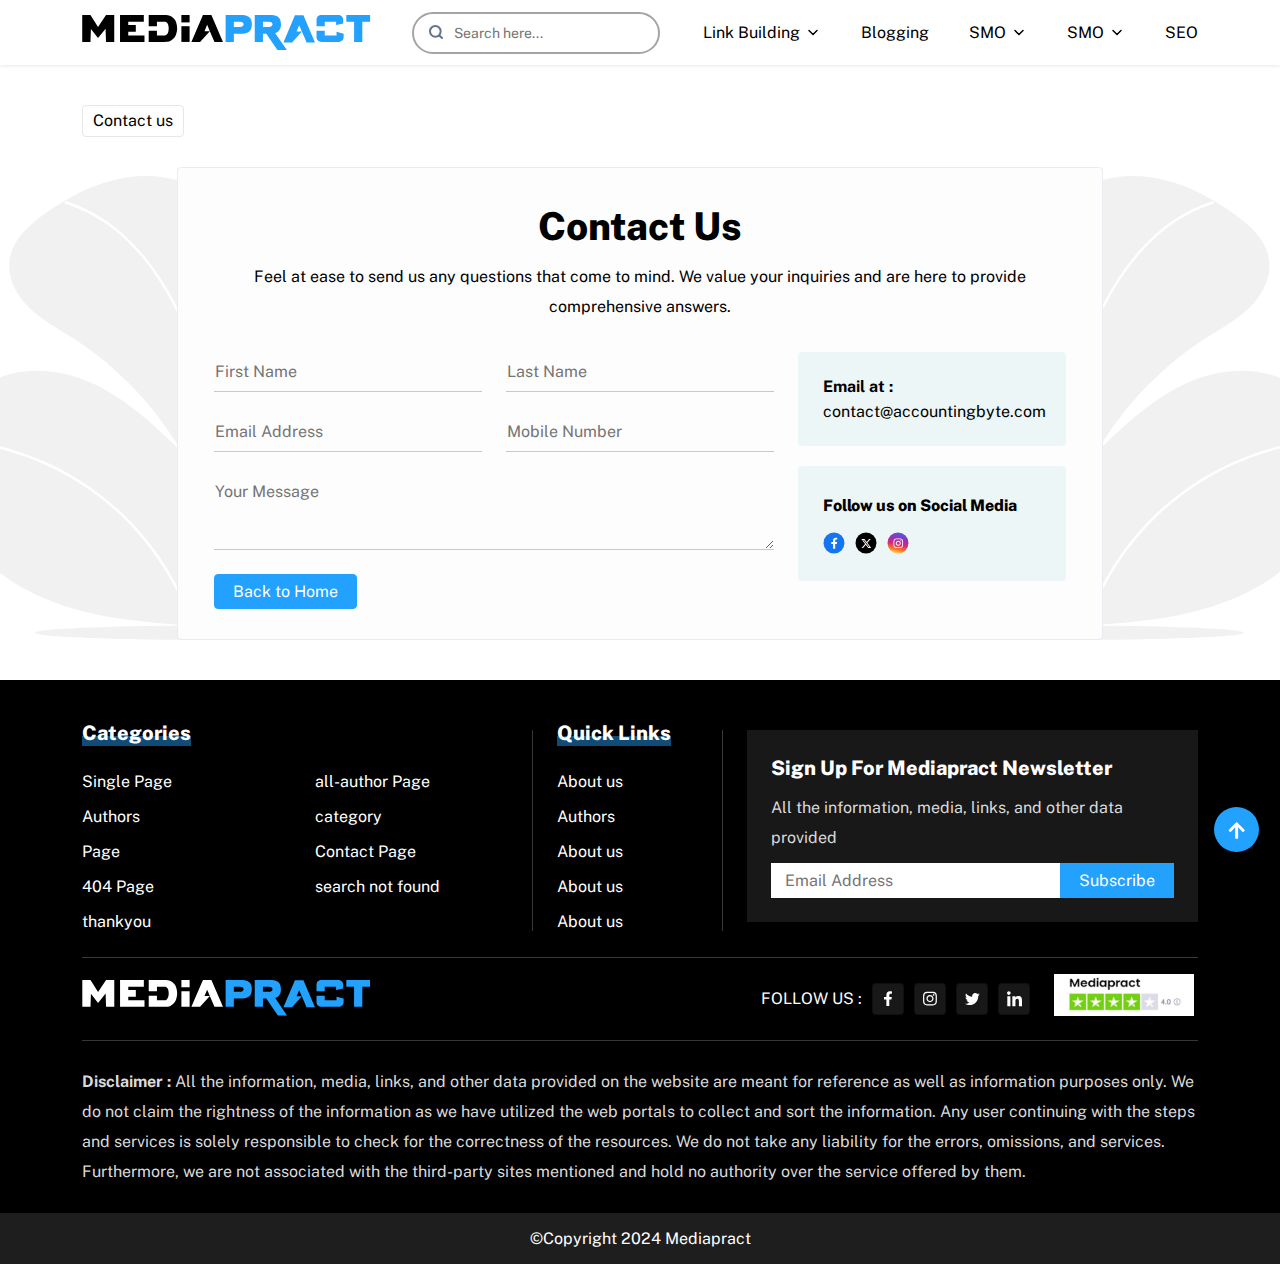
<file: contact.html>
<!DOCTYPE html>
<html lang="en">
    <head>
        <meta charset="UTF-8" />
        <meta name="viewport" content="width=device-width, initial-scale=1.0" />
        <title>Home Page</title>

        <!-- preload fonts -->
        <link rel="preload" href="assets/fonts/public-sans-v15-latin-regular.woff2" as="font" type="font/otf" crossorigin />
        <link rel="preload" href="assets/fonts/public-sans-v15-latin-600.woff2" as="font" type="font/otf" crossorigin />
        <link rel="preload" href="assets/fonts/public-sans-v15-latin-700.woff2" as="font" type="font/otf" crossorigin />
        <link rel="preload" href="assets/fonts/public-sans-v15-latin-800.woff2" as="font" type="font/otf" crossorigin />

        <link rel="stylesheet" href="./assets/css/layout.css" />
        <link rel="stylesheet" href="./assets/css/style.css" />

        <style>
            @font-face {
                font-display: swap;
                font-family: "Public Sans";
                font-style: normal;
                font-weight: 400;
                src: url("assets/fonts/public-sans-v15-latin-regular.woff2") format("woff2");
            }

            /* public-sans-600 - latin */
            @font-face {
                font-display: swap;
                font-family: "Public Sans";
                font-style: normal;
                font-weight: 600;
                src: url("assets/fonts/public-sans-v15-latin-600.woff2") format("woff2");
            }

            /* public-sans-700 - latin */
            @font-face {
                font-display: swap;
                font-family: "Public Sans";
                font-style: normal;
                font-weight: 700;
                src: url("assets/fonts/public-sans-v15-latin-700.woff2") format("woff2");
            }

            /* public-sans-800 - latin */
            @font-face {
                font-display: swap;
                font-family: "Public Sans";
                font-style: normal;
                font-weight: 800;
                src: url("assets/fonts/public-sans-v15-latin-800.woff2") format("woff2");
            }
        </style>
    </head>

    <body>
        <!-- header start -->
        <header>
            <div class="container">
                <a href="index.html" id="dp-logo">
                    <img class="img-fluid" src="assets/img/medipract-logo.svg" alt="" />
                </a>

                <form action="#" class="search-form">
                    <button type="submit" class="search-btn">
                        <svg xmlns="http://www.w3.org/2000/svg" width="16" height="16" viewBox="0 0 16 16" fill="none">
                            <path d="M7.333 12.667A5.333 5.333 0 1 0 7.333 2a5.333 5.333 0 0 0 0 10.667ZM14 14l-2.9-2.9" stroke-width="2" stroke-linecap="round" stroke-linejoin="round"></path>
                        </svg>
                    </button>
                    <input type="search" placeholder="Search here..." required="" />
                </form>
                <nav>
                    <ul>
                        <li class="mega-menu-dropdown dropdown">
                            <a href="contact.html" class="active"> Link Building </a>
                            <div class="mega-dropdown">
                                <div class="row">
                                    <div class="col-lg-6">
                                        <div class="h6">PR</div>
                                        <div class="mega-menu">
                                            <a href="#" class="fs-6">News</a>
                                            <a href="#" class="fs-6">Social Media</a>
                                            <a href="#" class="fs-6">Internet</a>
                                            <a href="#" class="fs-6">Gadgets</a>
                                            <a href="#" class="fs-6">Tech</a>
                                            <a href="#" class="fs-6">Gaming</a>
                                            <a href="#" class="fs-6">Gadgets</a>
                                            <a href="#" class="fs-6">Tech</a>
                                            <a href="#" class="fs-6">Gaming</a>
                                            <a href="#" class="fs-6">Gadgets</a>
                                            <a href="#" class="fs-6">Tech</a>
                                            <a href="#" class="fs-6">Gaming</a>
                                        </div>
                                    </div>
                                    <div class="col-lg-3">
                                        <div class="h6">Campaign</div>
                                        <div class="list-group mega-menu">
                                            <a href="#" class="fs-6">News</a>
                                            <a href="#" class="fs-6">Social Media</a>
                                            <a href="#" class="fs-6">Internet</a>
                                            <a href="#" class="fs-6">Gadgets</a>
                                            <a href="#" class="fs-6">Tech</a>
                                            <a href="#" class="fs-6">Gaming</a>
                                        </div>
                                    </div>
                                    <div class="col-lg-3">
                                        <div class="h6">Other Services</div>
                                        <div class="list-group mega-menu">
                                            <a href="#" class="fs-6">News</a>
                                            <a href="#" class="fs-6">Social Media</a>
                                            <a href="#" class="fs-6">Internet</a>
                                            <a href="#" class="fs-6">Gadgets</a>
                                            <a href="#" class="fs-6">Tech</a>
                                            <a href="#" class="fs-6">Gaming</a>
                                        </div>
                                    </div>
                                </div>
                            </div>
                        </li>

                        <li>
                            <a href="#"> Blogging </a>
                        </li>
                        <li class="dropdown">
                            <a href="#"> SMO </a>
                            <ul>
                                <li>
                                    <a href="#">Top 10</a>
                                </li>
                                <li>
                                    <a href="#">HTML &amp; CSS</a>
                                </li>
                                <li>
                                    <a href="#">JavaScript</a>
                                </li>
                                <li>
                                    <a href="#">PHP &amp; MySQL</a>
                                </li>
                            </ul>
                        </li>
                        <li class="dropdown">
                            <a href="#"> SMO </a>
                            <ul>
                                <li>
                                    <a href="#">Top 10</a>
                                </li>
                                <li>
                                    <a href="#">HTML &amp; CSS</a>
                                </li>
                                <li>
                                    <a href="#">JavaScript</a>
                                </li>
                                <li>
                                    <a href="#">PHP &amp; MySQL</a>
                                </li>
                            </ul>
                        </li>
                        <li>
                            <a href="#"> SEO </a>
                        </li>
                        <div class="cancel-btn">
                            <svg fill="#000" xmlns="http://www.w3.org/2000/svg" height="20" width="20" viewBox="0 0 384 512">
                                <path
                                    d="M342.6 150.6c12.5-12.5 12.5-32.8 0-45.3s-32.8-12.5-45.3 0L192 210.7 86.6 105.4c-12.5-12.5-32.8-12.5-45.3 0s-12.5 32.8 0 45.3L146.7 256 41.4 361.4c-12.5 12.5-12.5 32.8 0 45.3s32.8 12.5 45.3 0L192 301.3 297.4 406.6c12.5 12.5 32.8 12.5 45.3 0s12.5-32.8 0-45.3L237.3 256 342.6 150.6z"
                                ></path>
                            </svg>
                        </div>
                    </ul>
                </nav>
                <div class="toggle-slide-btn">
                    <svg fill="#fff" width="20" height="20" viewBox="0 0 512 512" xmlns="http://www.w3.org/2000/svg">
                        <path
                            d="M0 96C0 78.3 14.3 64 32 64H416c17.7 0 32 14.3 32 32s-14.3 32-32 32H32C14.3 128 0 113.7 0 96zM64 256c0-17.7 14.3-32 32-32H480c17.7 0 32 14.3 32 32s-14.3 32-32 32H96c-17.7 0-32-14.3-32-32zM448 416c0 17.7-14.3 32-32 32H32c-17.7 0-32-14.3-32-32s14.3-32 32-32H416c17.7 0 32 14.3 32 32z"
                        ></path>
                    </svg>
                </div>
                <div class="mob-search-btn">
                    <svg xmlns="http://www.w3.org/2000/svg" width="16" height="16" viewBox="0 0 16 16" fill="none">
                        <path d="M7.333 12.667A5.333 5.333 0 1 0 7.333 2a5.333 5.333 0 0 0 0 10.667ZM14 14l-2.9-2.9" stroke-width="2" stroke-linecap="round" stroke-linejoin="round"></path>
                    </svg>
                </div>
            </div>
        </header>
        <!-- header start end -->
        <main class="all-page contact-us">
            <div class="container">
                <p id="breadcrumbs">
                    <span>
                        <span>
                            Contact us
                        </span>
                    </span>
                </p>

                <div class="row justify-content-center">
                    <div class="col-lg-10">
                        <div class="message-page">
                            <div class="message-content text-center">
                                <div class="h1">Contact us</div>
                                <p>Feel at ease to send us any questions that come to mind. We value your inquiries and are here to provide comprehensive answers.</p>
                            </div>
                            <div class="row row-gap">
                                <div class="col-lg-8">
                                    <form action="" class="contact-form">
                                        <div class="row">
                                            <div class="col-lg-6">
                                                <input type="text" placeholder="First Name" name="fname" required="" />
                                            </div>
                                            <div class="col-lg-6">
                                                <input type="text" placeholder="Last Name" name="lname" required="" />
                                            </div>
                                            <div class="col-lg-6">
                                                <input type="email" placeholder="Email Address" name="email" required="" />
                                            </div>
                                            <div class="col-lg-6">
                                                <input type="tel" placeholder="Mobile Number" name="mobile" required="" />
                                            </div>
                                            <div class="col-lg-12">
                                                <textarea type="text" name="message" id="" cols="10" rows="3" placeholder="Your Message"></textarea>
                                            </div>
                                            <div class="col-lg-12">
                                                <button type="submit" class="btn" name="send">
                                                    Back to Home
                                                </button>
                                            </div>
                                        </div>
                                    </form>
                                </div>
                                <div class="col-lg-4">
                                    <div class="contact-bg mb-20">
                                        <div class="contact-mail"><strong>Email at : </strong><a href="mailto:info.byteacc7832@gmail.com">contact@accountingbyte.com</a></div>
                                    </div>
                                    <div class="contact-bg">
                                        <div class="auth-social-follow">
                                            <p>Follow us on Social Media</p>
                                            <ul>
                                                <li>
                                                    <a href="https://www.facebook.com/accountingbyte/" target="_blank" rel="nofollow" aria-label="facebook">
                                                        <svg width="22" height="22" viewBox="0 0 16 16" fill="none" xmlns="http://www.w3.org/2000/svg">
                                                            <circle cx="8" cy="8" r="7.619" fill="#1375F0"></circle>
                                                            <path
                                                                d="m10.052 8.69.223-1.447h-1.39v-.94c0-.396.194-.782.817-.782h.631V4.288S9.76 4.19 9.212 4.19c-1.144 0-1.892.694-1.892 1.95v1.103H6.048V8.69H7.32v3.5h1.565v-3.5z"
                                                                fill="#fff"
                                                            ></path>
                                                        </svg>
                                                    </a>
                                                </li>
                                                <li>
                                                    <a href="https://twitter.com/accountingbyte1/" target="_blank" rel="nofollow" aria-label="twitter">
                                                        <svg width="22" height="22" viewBox="0 0 16 16" fill="none" xmlns="http://www.w3.org/2000/svg">
                                                            <circle cx="8" cy="8" r="7.619" fill="#000"></circle>
                                                            <path
                                                                d="M10.288 5.131h1.103L8.98 7.884l2.835 3.747H9.597l-1.74-2.272-1.987 2.272H4.766l2.576-2.945L4.625 5.13H6.9l1.57 2.077zM9.9 10.97h.611L6.567 5.757h-.656z"
                                                                fill="#fff"
                                                            ></path>
                                                        </svg>
                                                    </a>
                                                </li>
                                                <li>
                                                    <a href="https://www.instagram.com/accountingbyte/" target="_blank" rel="nofollow" aria-label="instagram">
                                                        <svg width="22" height="22" viewBox="0 0 16 16" fill="none" xmlns="http://www.w3.org/2000/svg">
                                                            <circle cx="8" cy="8" r="7.619" fill="url(#b)"></circle>
                                                            <path
                                                                d="M8.193 6.394c-.994 0-1.796.801-1.796 1.795S7.2 9.985 8.193 9.985s1.795-.802 1.795-1.796-.801-1.795-1.795-1.795m0 2.962A1.168 1.168 0 1 1 9.36 8.19a1.17 1.17 0 0 1-1.167 1.167M10.48 6.32a.418.418 0 1 1-.837 0 .419.419 0 0 1 .837 0m1.19.425c-.027-.56-.155-1.057-.566-1.467s-.906-.537-1.467-.565a42 42 0 0 0-2.89 0c-.559.026-1.056.154-1.467.564-.41.41-.537.906-.565 1.467-.033.578-.033 2.31 0 2.889.026.56.154 1.058.565 1.467s.907.538 1.467.566c.579.033 2.311.033 2.89 0 .56-.027 1.057-.155 1.467-.566s.537-.906.565-1.467c.033-.578.033-2.31 0-2.888m-.748 3.508a1.18 1.18 0 0 1-.665.666c-.461.183-1.555.14-2.064.14s-1.605.041-2.064-.14a1.18 1.18 0 0 1-.666-.666c-.183-.46-.14-1.554-.14-2.064s-.041-1.604.14-2.064a1.18 1.18 0 0 1 .666-.665c.46-.183 1.554-.141 2.064-.141s1.604-.04 2.064.14c.306.122.542.358.665.666.183.461.141 1.555.141 2.064s.042 1.605-.14 2.064"
                                                                fill="#fff"
                                                            ></path>
                                                            <defs>
                                                                <linearGradient id="b" x1="5.914" y1="15.619" x2="9.342" y2=".762" gradientUnits="userSpaceOnUse">
                                                                    <stop stop-color="#FEDA75"></stop>
                                                                    <stop offset=".193" stop-color="#FA7E1E"></stop>
                                                                    <stop offset=".453" stop-color="#D62976"></stop>
                                                                    <stop offset=".739" stop-color="#962FBF"></stop>
                                                                    <stop offset=".99" stop-color="#4F5BD5"></stop>
                                                                </linearGradient>
                                                            </defs>
                                                        </svg>
                                                    </a>
                                                </li>
                                            </ul>
                                        </div>
                                    </div>
                                </div>
                            </div>
                        </div>
                    </div>
                </div>
            </div>
        </main>

        <footer>
            <div class="container">
                <div class="row row-gap">
                    <div class="col-lg-5 col-md-8">
                        <div class="footer-category">
                            <div class="h5">Categories</div>
                            <ul class="grid-50-50">
                                <li><a href="single.html">Single Page</a></li>
                                <li><a href="all-author.html">all-author Page</a></li>
                                <li><a href="author.html">Authors</a></li>
                                <li><a href="category.html">category</a></li>
                                <li><a href="page.html">Page</a></li>
                                <li><a href="contact.html">Contact Page</a></li>
                                <li><a href="404.html">404 Page</a></li>
                                <li><a href="search-not-found.html">search not found</a></li>
                                <li><a href="thankyou.html">thankyou</a></li>
                            </ul>
                        </div>
                    </div>
                    <div class="col-lg-2 col-md-4">
                        <div class="footer-category">
                            <div class="h5">Quick Links</div>
                            <ul class="grid">
                                <li><a href="#">About us</a></li>
                                <li><a href="#">Authors</a></li>
                                <li><a href="#">About us</a></li>
                                <li><a href="#">About us</a></li>
                                <li><a href="#">About us</a></li>
                            </ul>
                        </div>
                    </div>
                    <div class="col-lg-5">
                        <div class="newsletter">
                            <div class="h5">Sign up for Mediapract Newsletter</div>
                            <p>All the information, media, links, and other data provided</p>
                            <form action="" class="footer-form">
                                <input type="email" name="" id="" placeholder="Email Address" />
                                <button type="submit" class="btn">Subscribe</button>
                            </form>
                        </div>
                    </div>
                </div>
                <div class="mid-footer">
                    <a href="index.html">
                        <img class="logo-second img-fluid" src="assets/img/mediapract-wht-logo.svg" alt="" />
                    </a>
                    <div class="mid-right">
                        <div class="site-social-links">
                            <span>FOLLOW US :</span>
                            <ul>
                                <li>
                                    <a href="#">
                                        <svg class="vector" width="16" height="16" viewBox="0 0 8 15" fill="none" xmlns="http://www.w3.org/2000/svg">
                                            <path
                                                d="M7.21448 8.02396L7.59933 5.5162H5.19306V3.88883C5.19306 3.20276 5.5292 2.534 6.60689 2.534H7.70082V0.398914C7.70082 0.398914 6.70811 0.229492 5.75897 0.229492C3.77733 0.229492 2.48205 1.4306 2.48205 3.60493V5.5162H0.279297V8.02396H2.48205V14.0863H5.19306V8.02396H7.21448Z"
                                                fill="#000"
                                            ></path>
                                        </svg>
                                    </a>
                                </li>
                                <li>
                                    <a href="#">
                                        <svg class="vector" width="16" height="16" viewBox="0 0 14 13" fill="none" xmlns="http://www.w3.org/2000/svg">
                                            <path
                                                d="M6.97237 3.04554C5.25109 3.04554 3.8627 4.43393 3.8627 6.15521C3.8627 7.87649 5.25109 9.26488 6.97237 9.26488C8.69365 9.26488 10.082 7.87649 10.082 6.15521C10.082 4.43393 8.69365 3.04554 6.97237 3.04554ZM6.97237 8.1769C5.86004 8.1769 4.95068 7.27025 4.95068 6.15521C4.95068 5.04017 5.85733 4.13352 6.97237 4.13352C8.08741 4.13352 8.99406 5.04017 8.99406 6.15521C8.99406 7.27025 8.08471 8.1769 6.97237 8.1769ZM10.9346 2.91834C10.9346 3.3216 10.6098 3.64366 10.2092 3.64366C9.80599 3.64366 9.48392 3.31889 9.48392 2.91834C9.48392 2.51779 9.80869 2.19303 10.2092 2.19303C10.6098 2.19303 10.9346 2.51779 10.9346 2.91834ZM12.9941 3.65449C12.9481 2.68289 12.7262 1.82225 12.0144 1.11317C11.3053 0.404087 10.4447 0.182162 9.4731 0.133446C8.47173 0.0766117 5.47031 0.0766117 4.46894 0.133446C3.50005 0.179455 2.63941 0.401381 1.92762 1.11046C1.21583 1.81954 0.996615 2.68018 0.947899 3.65178C0.891065 4.65315 0.891065 7.65456 0.947899 8.65593C0.993908 9.62754 1.21583 10.4882 1.92762 11.1973C2.63941 11.9063 3.49734 12.1283 4.46894 12.177C5.47031 12.2338 8.47173 12.2338 9.4731 12.177C10.4447 12.131 11.3053 11.909 12.0144 11.1973C12.7235 10.4882 12.9454 9.62754 12.9941 8.65593C13.051 7.65456 13.051 4.65586 12.9941 3.65449ZM11.7005 9.73038C11.4894 10.2608 11.0807 10.6695 10.5475 10.8833C9.74915 11.2 7.85466 11.1269 6.97237 11.1269C6.09008 11.1269 4.19289 11.1973 3.3972 10.8833C2.86675 10.6722 2.45808 10.2635 2.24427 9.73038C1.92762 8.93199 2.00069 7.0375 2.00069 6.15521C2.00069 5.27292 1.93033 3.37573 2.24427 2.58004C2.45537 2.04959 2.86404 1.64092 3.3972 1.42711C4.19559 1.11046 6.09008 1.18353 6.97237 1.18353C7.85466 1.18353 9.75186 1.11317 10.5475 1.42711C11.078 1.63821 11.4867 2.04688 11.7005 2.58004C12.0171 3.37843 11.9441 5.27292 11.9441 6.15521C11.9441 7.0375 12.0171 8.9347 11.7005 9.73038Z"
                                                fill="#000"
                                            ></path>
                                        </svg>
                                    </a>
                                </li>
                                <li>
                                    <a href="#">
                                        <svg class="vector" width="16" height="16" viewBox="0 0 15 12" fill="none" xmlns="http://www.w3.org/2000/svg">
                                            <path
                                                d="M13.325 3.20149C13.3338 3.32458 13.3338 3.44769 13.3338 3.57078C13.3338 7.32512 10.4763 11.651 5.25361 11.651C3.64459 11.651 2.1499 11.185 0.892578 10.3761C1.12119 10.4025 1.34098 10.4113 1.57838 10.4113C2.90601 10.4113 4.12818 9.96287 5.10413 9.19793C3.85561 9.17154 2.80931 8.35385 2.44882 7.22842C2.62468 7.25478 2.80052 7.27237 2.98518 7.27237C3.24015 7.27237 3.49515 7.23719 3.73252 7.17567C2.43125 6.91188 1.45527 5.76888 1.45527 4.38847V4.35331C1.83333 4.56433 2.27298 4.69622 2.73895 4.71378C1.97401 4.20381 1.47286 3.33338 1.47286 2.34862C1.47286 1.82109 1.61351 1.3375 1.85971 0.915467C3.25771 2.63877 5.35911 3.76418 7.71544 3.8873C7.67149 3.67628 7.6451 3.45649 7.6451 3.23668C7.6451 1.67161 8.91122 0.396729 10.4851 0.396729C11.3027 0.396729 12.0413 0.739631 12.5601 1.29355C13.2019 1.17046 13.8173 0.933058 14.3625 0.607748C14.1515 1.26719 13.7031 1.82111 13.114 2.17278C13.6855 2.11127 14.2394 1.95297 14.7494 1.73318C14.3626 2.29587 13.8789 2.79702 13.325 3.20149Z"
                                                fill="#000"
                                            ></path>
                                        </svg>
                                    </a>
                                </li>
                                <li>
                                    <a href="#">
                                        <svg class="vector" width="16" height="16" viewBox="0 0 13 13" fill="none" xmlns="http://www.w3.org/2000/svg">
                                            <path
                                                d="M3.58606 12.3539H1.07234V4.25907H3.58606V12.3539ZM2.32785 3.15485C1.52405 3.15485 0.87207 2.48908 0.87207 1.68527C0.87207 1.29917 1.02545 0.928892 1.29846 0.65588C1.57147 0.382868 1.94175 0.229492 2.32785 0.229492C2.71395 0.229492 3.08423 0.382868 3.35724 0.65588C3.63025 0.928892 3.78363 1.29917 3.78363 1.68527C3.78363 2.48908 3.13138 3.15485 2.32785 3.15485ZM12.9941 12.3539H10.4858V8.41341C10.4858 7.47429 10.4668 6.26993 9.17886 6.26993C7.87194 6.26993 7.67166 7.29025 7.67166 8.34575V12.3539H5.16065V4.25907H7.57152V5.36329H7.60671C7.9423 4.72728 8.76207 4.05609 9.9851 4.05609C12.5291 4.05609 12.9968 5.73136 12.9968 7.90731V12.3539H12.9941Z"
                                                fill="#000"
                                            ></path>
                                        </svg>
                                    </a>
                                </li>
                            </ul>
                        </div>
                        <a href="#"><img class="img-fluid" src="assets/img/mediapract-rating.svg" alt="" /></a>
                    </div>
                </div>
                <p>
                    <strong>Disclaimer : </strong>All the information, media, links, and other data provided on the website are meant for reference as well as information purposes only. We do not claim the rightness of the information as we
                    have utilized the web portals to collect and sort the information. Any user continuing with the steps and services is solely responsible to check for the correctness of the resources. We do not take any liability for the
                    errors, omissions, and services. Furthermore, we are not associated with the third-party sites mentioned and hold no authority over the service offered by them.
                </p>
            </div>
            <div class="copyright">©Copyright 2024 Mediapract</div>
        </footer>

        <button id="myBtn" title="scroll-top-button">
            <svg xmlns="http://www.w3.org/2000/svg" width="20" height="20" viewBox="0 0 20 20" fill="#fff">
                <path
                    d="M2.721 10.816 1.905 10a.879.879 0 0 1 0-1.247l7.144-7.146a.879.879 0 0 1 1.247 0l7.142 7.142a.879.879 0 0 1 0 1.247l-.816.816a.882.882 0 0 1-1.261-.015l-4.216-4.425v10.565a.88.88 0 0 1-.882.882H9.087a.88.88 0 0 1-.882-.882V6.372L3.982 10.8a.876.876 0 0 1-1.261.015Z"
                ></path>
            </svg>
        </button>
        <script src="assets/js/script.js"></script>
    </body>
</html>
</file>
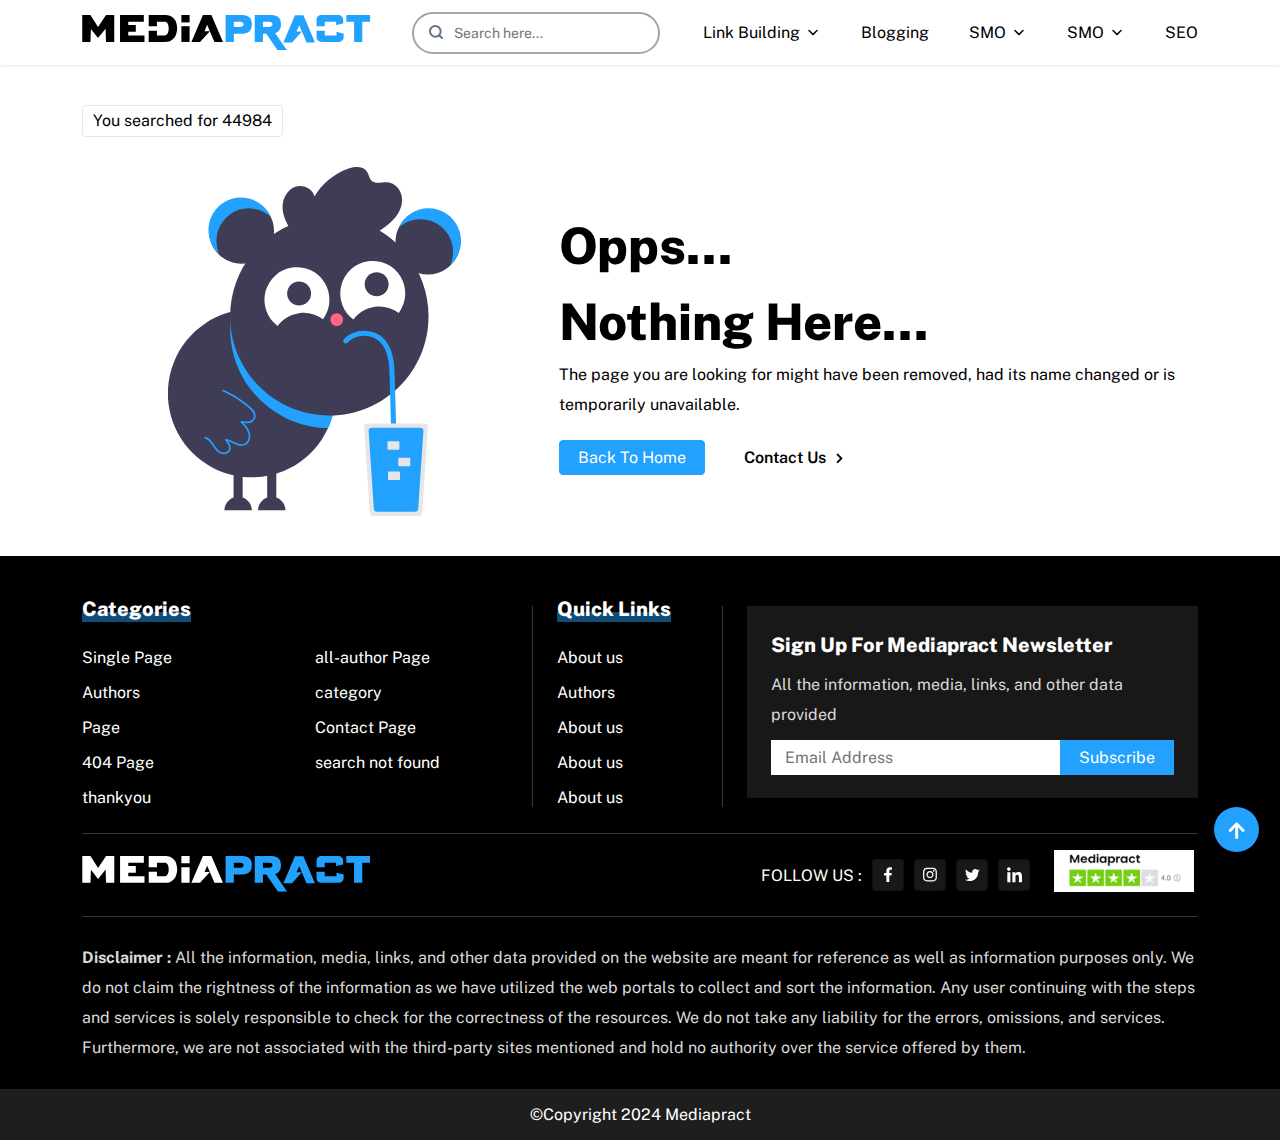
<file: search-not-found.html>
<!DOCTYPE html>
<html lang="en">
    <head>
        <meta charset="UTF-8" />
        <meta name="viewport" content="width=device-width, initial-scale=1.0" />
        <title>Home Page</title>

        <!-- preload fonts -->
        <link rel="preload" href="assets/fonts/public-sans-v15-latin-regular.woff2" as="font" type="font/otf" crossorigin />
        <link rel="preload" href="assets/fonts/public-sans-v15-latin-600.woff2" as="font" type="font/otf" crossorigin />
        <link rel="preload" href="assets/fonts/public-sans-v15-latin-700.woff2" as="font" type="font/otf" crossorigin />
        <link rel="preload" href="assets/fonts/public-sans-v15-latin-800.woff2" as="font" type="font/otf" crossorigin />

        <link rel="stylesheet" href="./assets/css/layout.css" />
        <link rel="stylesheet" href="./assets/css/style.css" />

        <style>
            @font-face {
                font-display: swap;
                font-family: "Public Sans";
                font-style: normal;
                font-weight: 400;
                src: url("assets/fonts/public-sans-v15-latin-regular.woff2") format("woff2");
            }
            /* public-sans-600 - latin */
            @font-face {
                font-display: swap;
                font-family: "Public Sans";
                font-style: normal;
                font-weight: 600;
                src: url("assets/fonts/public-sans-v15-latin-600.woff2") format("woff2");
            }
            /* public-sans-700 - latin */
            @font-face {
                font-display: swap;
                font-family: "Public Sans";
                font-style: normal;
                font-weight: 700;
                src: url("assets/fonts/public-sans-v15-latin-700.woff2") format("woff2");
            }
            /* public-sans-800 - latin */
            @font-face {
                font-display: swap;
                font-family: "Public Sans";
                font-style: normal;
                font-weight: 800;
                src: url("assets/fonts/public-sans-v15-latin-800.woff2") format("woff2");
            }
        </style>
    </head>

    <body>
        <!-- header start -->
        <header>
            <div class="container">
                <a href="index.html" id="dp-logo">
                    <img class="img-fluid" src="assets/img/medipract-logo.svg" alt="" />
                </a>

                <form action="#" class="search-form">
                    <button type="submit" class="search-btn">
                        <svg xmlns="http://www.w3.org/2000/svg" width="16" height="16" viewBox="0 0 16 16" fill="none">
                            <path d="M7.333 12.667A5.333 5.333 0 1 0 7.333 2a5.333 5.333 0 0 0 0 10.667ZM14 14l-2.9-2.9" stroke-width="2" stroke-linecap="round" stroke-linejoin="round"></path>
                        </svg>
                    </button>
                    <input type="search" placeholder="Search here..." required="" />
                </form>
                <nav>
                    <ul>
                        <li class="mega-menu-dropdown dropdown">
                            <a href="contact.html" class="active"> Link Building </a>
                            <div class="mega-dropdown">
                                <div class="row">
                                    <div class="col-lg-6">
                                        <div class="h6">PR</div>
                                        <div class="mega-menu">
                                            <a href="#" class="fs-6">News</a>
                                            <a href="#" class="fs-6">Social Media</a>
                                            <a href="#" class="fs-6">Internet</a>
                                            <a href="#" class="fs-6">Gadgets</a>
                                            <a href="#" class="fs-6">Tech</a>
                                            <a href="#" class="fs-6">Gaming</a>
                                            <a href="#" class="fs-6">Gadgets</a>
                                            <a href="#" class="fs-6">Tech</a>
                                            <a href="#" class="fs-6">Gaming</a>
                                            <a href="#" class="fs-6">Gadgets</a>
                                            <a href="#" class="fs-6">Tech</a>
                                            <a href="#" class="fs-6">Gaming</a>
                                        </div>
                                    </div>
                                    <div class="col-lg-3">
                                        <div class="h6">Campaign</div>
                                        <div class="list-group mega-menu">
                                            <a href="#" class="fs-6">News</a>
                                            <a href="#" class="fs-6">Social Media</a>
                                            <a href="#" class="fs-6">Internet</a>
                                            <a href="#" class="fs-6">Gadgets</a>
                                            <a href="#" class="fs-6">Tech</a>
                                            <a href="#" class="fs-6">Gaming</a>
                                        </div>
                                    </div>
                                    <div class="col-lg-3">
                                        <div class="h6">Other Services</div>
                                        <div class="list-group mega-menu">
                                            <a href="#" class="fs-6">News</a>
                                            <a href="#" class="fs-6">Social Media</a>
                                            <a href="#" class="fs-6">Internet</a>
                                            <a href="#" class="fs-6">Gadgets</a>
                                            <a href="#" class="fs-6">Tech</a>
                                            <a href="#" class="fs-6">Gaming</a>
                                        </div>
                                    </div>
                                </div>
                            </div>
                        </li>

                        <li>
                            <a href="#"> Blogging </a>
                        </li>
                        <li class="dropdown">
                            <a href="#"> SMO </a>
                            <ul>
                                <li>
                                    <a href="#">Top 10</a>
                                </li>
                                <li>
                                    <a href="#">HTML &amp; CSS</a>
                                </li>
                                <li>
                                    <a href="#">JavaScript</a>
                                </li>
                                <li>
                                    <a href="#">PHP &amp; MySQL</a>
                                </li>
                            </ul>
                        </li>
                        <li class="dropdown">
                            <a href="#"> SMO </a>
                            <ul>
                                <li>
                                    <a href="#">Top 10</a>
                                </li>
                                <li>
                                    <a href="#">HTML &amp; CSS</a>
                                </li>
                                <li>
                                    <a href="#">JavaScript</a>
                                </li>
                                <li>
                                    <a href="#">PHP &amp; MySQL</a>
                                </li>
                            </ul>
                        </li>
                        <li>
                            <a href="#"> SEO </a>
                        </li>
                        <div class="cancel-btn">
                            <svg fill="#000" xmlns="http://www.w3.org/2000/svg" height="20" width="20" viewBox="0 0 384 512">
                                <path
                                    d="M342.6 150.6c12.5-12.5 12.5-32.8 0-45.3s-32.8-12.5-45.3 0L192 210.7 86.6 105.4c-12.5-12.5-32.8-12.5-45.3 0s-12.5 32.8 0 45.3L146.7 256 41.4 361.4c-12.5 12.5-12.5 32.8 0 45.3s32.8 12.5 45.3 0L192 301.3 297.4 406.6c12.5 12.5 32.8 12.5 45.3 0s12.5-32.8 0-45.3L237.3 256 342.6 150.6z"
                                ></path>
                            </svg>
                        </div>
                    </ul>
                </nav>
                <div class="toggle-slide-btn">
                    <svg fill="#fff" width="20" height="20" viewBox="0 0 512 512" xmlns="http://www.w3.org/2000/svg">
                        <path
                            d="M0 96C0 78.3 14.3 64 32 64H416c17.7 0 32 14.3 32 32s-14.3 32-32 32H32C14.3 128 0 113.7 0 96zM64 256c0-17.7 14.3-32 32-32H480c17.7 0 32 14.3 32 32s-14.3 32-32 32H96c-17.7 0-32-14.3-32-32zM448 416c0 17.7-14.3 32-32 32H32c-17.7 0-32-14.3-32-32s14.3-32 32-32H416c17.7 0 32 14.3 32 32z"
                        ></path>
                    </svg>
                </div>
                <div class="mob-search-btn">
                    <svg xmlns="http://www.w3.org/2000/svg" width="16" height="16" viewBox="0 0 16 16" fill="none">
                        <path d="M7.333 12.667A5.333 5.333 0 1 0 7.333 2a5.333 5.333 0 0 0 0 10.667ZM14 14l-2.9-2.9" stroke-width="2" stroke-linecap="round" stroke-linejoin="round"></path>
                    </svg>
                </div>
            </div>
        </header>
        <!-- header start end -->
        <main class="all-page error404">
            <div class="container">
                <p id="breadcrumbs">
                    <span>
                        <span>
                            You searched for 44984
                        </span>
                    </span>
                </p>

                <div class="container">
                    <div class="row">
                        <div class="col-lg-5">
                            <img src="assets/img/search-not-found.svg" alt="" class="img-fluid" />
                        </div>
                        <div class="col-lg-7">
                            <div class="message-page">
                                <div>
                                    <div class="h1">Opps...</div>
                                    <div class="h1">Nothing here...</div>
                                    <p>The page you are looking for might have been removed, had its name changed or is temporarily unavailable.</p>
                                </div>
                                <div class="dual-button d-flex">
                                    <a href="#" class="btn">Back To Home</a>
                                    <a href="#" class="link-btn">
                                        Contact Us
                                        <span>
                                            <svg width="7" height="11" viewBox="0 0 7 11" fill="none" xmlns="http://www.w3.org/2000/svg">
                                                <path d="m1.625 9.13 3.75-3.75-3.75-3.75" stroke-width="2" stroke-linecap="round" stroke-linejoin="round" />
                                            </svg>
                                        </span>
                                    </a>
                                </div>
                            </div>
                        </div>
                    </div>
                </div>
            </div>
        </main>

        <footer>
            <div class="container">
                <div class="row row-gap">
                    <div class="col-lg-5 col-md-8">
                        <div class="footer-category">
                            <div class="h5">Categories</div>
                            <ul class="grid-50-50">
                                <li><a href="single.html">Single Page</a></li>
                                <li><a href="all-author.html">all-author Page</a></li>
                                <li><a href="author.html">Authors</a></li>
                                <li><a href="category.html">category</a></li>
                                <li><a href="page.html">Page</a></li>
                                <li><a href="contact.html">Contact Page</a></li>
                                <li><a href="404.html">404 Page</a></li>
                                <li><a href="search-not-found.html">search not found</a></li>
                                <li><a href="thankyou.html">thankyou</a></li>
                            </ul>
                        </div>
                    </div>
                    <div class="col-lg-2 col-md-4">
                        <div class="footer-category">
                            <div class="h5">Quick Links</div>
                            <ul class="grid">
                                <li><a href="#">About us</a></li>
                                <li><a href="#">Authors</a></li>
                                <li><a href="#">About us</a></li>
                                <li><a href="#">About us</a></li>
                                <li><a href="#">About us</a></li>
                            </ul>
                        </div>
                    </div>
                    <div class="col-lg-5">
                        <div class="newsletter">
                            <div class="h5">Sign up for Mediapract Newsletter</div>
                            <p>All the information, media, links, and other data provided</p>
                            <form action="" class="footer-form">
                                <input type="email" name="" id="" placeholder="Email Address" />
                                <button type="submit" class="btn">Subscribe</button>
                            </form>
                        </div>
                    </div>
                </div>
                <div class="mid-footer">
                    <a href="index.html">
                        <img class="logo-second img-fluid" src="assets/img/mediapract-wht-logo.svg" alt="" />
                    </a>
                    <div class="mid-right">
                        <div class="site-social-links">
                            <span>FOLLOW US :</span>
                            <ul>
                                <li>
                                    <a href="#">
                                        <svg class="vector" width="16" height="16" viewBox="0 0 8 15" fill="none" xmlns="http://www.w3.org/2000/svg">
                                            <path
                                                d="M7.21448 8.02396L7.59933 5.5162H5.19306V3.88883C5.19306 3.20276 5.5292 2.534 6.60689 2.534H7.70082V0.398914C7.70082 0.398914 6.70811 0.229492 5.75897 0.229492C3.77733 0.229492 2.48205 1.4306 2.48205 3.60493V5.5162H0.279297V8.02396H2.48205V14.0863H5.19306V8.02396H7.21448Z"
                                                fill="#000"
                                            ></path>
                                        </svg>
                                    </a>
                                </li>
                                <li>
                                    <a href="#">
                                        <svg class="vector" width="16" height="16" viewBox="0 0 14 13" fill="none" xmlns="http://www.w3.org/2000/svg">
                                            <path
                                                d="M6.97237 3.04554C5.25109 3.04554 3.8627 4.43393 3.8627 6.15521C3.8627 7.87649 5.25109 9.26488 6.97237 9.26488C8.69365 9.26488 10.082 7.87649 10.082 6.15521C10.082 4.43393 8.69365 3.04554 6.97237 3.04554ZM6.97237 8.1769C5.86004 8.1769 4.95068 7.27025 4.95068 6.15521C4.95068 5.04017 5.85733 4.13352 6.97237 4.13352C8.08741 4.13352 8.99406 5.04017 8.99406 6.15521C8.99406 7.27025 8.08471 8.1769 6.97237 8.1769ZM10.9346 2.91834C10.9346 3.3216 10.6098 3.64366 10.2092 3.64366C9.80599 3.64366 9.48392 3.31889 9.48392 2.91834C9.48392 2.51779 9.80869 2.19303 10.2092 2.19303C10.6098 2.19303 10.9346 2.51779 10.9346 2.91834ZM12.9941 3.65449C12.9481 2.68289 12.7262 1.82225 12.0144 1.11317C11.3053 0.404087 10.4447 0.182162 9.4731 0.133446C8.47173 0.0766117 5.47031 0.0766117 4.46894 0.133446C3.50005 0.179455 2.63941 0.401381 1.92762 1.11046C1.21583 1.81954 0.996615 2.68018 0.947899 3.65178C0.891065 4.65315 0.891065 7.65456 0.947899 8.65593C0.993908 9.62754 1.21583 10.4882 1.92762 11.1973C2.63941 11.9063 3.49734 12.1283 4.46894 12.177C5.47031 12.2338 8.47173 12.2338 9.4731 12.177C10.4447 12.131 11.3053 11.909 12.0144 11.1973C12.7235 10.4882 12.9454 9.62754 12.9941 8.65593C13.051 7.65456 13.051 4.65586 12.9941 3.65449ZM11.7005 9.73038C11.4894 10.2608 11.0807 10.6695 10.5475 10.8833C9.74915 11.2 7.85466 11.1269 6.97237 11.1269C6.09008 11.1269 4.19289 11.1973 3.3972 10.8833C2.86675 10.6722 2.45808 10.2635 2.24427 9.73038C1.92762 8.93199 2.00069 7.0375 2.00069 6.15521C2.00069 5.27292 1.93033 3.37573 2.24427 2.58004C2.45537 2.04959 2.86404 1.64092 3.3972 1.42711C4.19559 1.11046 6.09008 1.18353 6.97237 1.18353C7.85466 1.18353 9.75186 1.11317 10.5475 1.42711C11.078 1.63821 11.4867 2.04688 11.7005 2.58004C12.0171 3.37843 11.9441 5.27292 11.9441 6.15521C11.9441 7.0375 12.0171 8.9347 11.7005 9.73038Z"
                                                fill="#000"
                                            ></path>
                                        </svg>
                                    </a>
                                </li>
                                <li>
                                    <a href="#">
                                        <svg class="vector" width="16" height="16" viewBox="0 0 15 12" fill="none" xmlns="http://www.w3.org/2000/svg">
                                            <path
                                                d="M13.325 3.20149C13.3338 3.32458 13.3338 3.44769 13.3338 3.57078C13.3338 7.32512 10.4763 11.651 5.25361 11.651C3.64459 11.651 2.1499 11.185 0.892578 10.3761C1.12119 10.4025 1.34098 10.4113 1.57838 10.4113C2.90601 10.4113 4.12818 9.96287 5.10413 9.19793C3.85561 9.17154 2.80931 8.35385 2.44882 7.22842C2.62468 7.25478 2.80052 7.27237 2.98518 7.27237C3.24015 7.27237 3.49515 7.23719 3.73252 7.17567C2.43125 6.91188 1.45527 5.76888 1.45527 4.38847V4.35331C1.83333 4.56433 2.27298 4.69622 2.73895 4.71378C1.97401 4.20381 1.47286 3.33338 1.47286 2.34862C1.47286 1.82109 1.61351 1.3375 1.85971 0.915467C3.25771 2.63877 5.35911 3.76418 7.71544 3.8873C7.67149 3.67628 7.6451 3.45649 7.6451 3.23668C7.6451 1.67161 8.91122 0.396729 10.4851 0.396729C11.3027 0.396729 12.0413 0.739631 12.5601 1.29355C13.2019 1.17046 13.8173 0.933058 14.3625 0.607748C14.1515 1.26719 13.7031 1.82111 13.114 2.17278C13.6855 2.11127 14.2394 1.95297 14.7494 1.73318C14.3626 2.29587 13.8789 2.79702 13.325 3.20149Z"
                                                fill="#000"
                                            ></path>
                                        </svg>
                                    </a>
                                </li>
                                <li>
                                    <a href="#">
                                        <svg class="vector" width="16" height="16" viewBox="0 0 13 13" fill="none" xmlns="http://www.w3.org/2000/svg">
                                            <path
                                                d="M3.58606 12.3539H1.07234V4.25907H3.58606V12.3539ZM2.32785 3.15485C1.52405 3.15485 0.87207 2.48908 0.87207 1.68527C0.87207 1.29917 1.02545 0.928892 1.29846 0.65588C1.57147 0.382868 1.94175 0.229492 2.32785 0.229492C2.71395 0.229492 3.08423 0.382868 3.35724 0.65588C3.63025 0.928892 3.78363 1.29917 3.78363 1.68527C3.78363 2.48908 3.13138 3.15485 2.32785 3.15485ZM12.9941 12.3539H10.4858V8.41341C10.4858 7.47429 10.4668 6.26993 9.17886 6.26993C7.87194 6.26993 7.67166 7.29025 7.67166 8.34575V12.3539H5.16065V4.25907H7.57152V5.36329H7.60671C7.9423 4.72728 8.76207 4.05609 9.9851 4.05609C12.5291 4.05609 12.9968 5.73136 12.9968 7.90731V12.3539H12.9941Z"
                                                fill="#000"
                                            ></path>
                                        </svg>
                                    </a>
                                </li>
                            </ul>
                        </div>
                        <a href="#"><img class="img-fluid" src="assets/img/mediapract-rating.svg" alt="" /></a>
                    </div>
                </div>
                <p>
                    <strong>Disclaimer : </strong>All the information, media, links, and other data provided on the website are meant for reference as well as information purposes only. We do not claim the rightness of the information as we
                    have utilized the web portals to collect and sort the information. Any user continuing with the steps and services is solely responsible to check for the correctness of the resources. We do not take any liability for the
                    errors, omissions, and services. Furthermore, we are not associated with the third-party sites mentioned and hold no authority over the service offered by them.
                </p>
            </div>
            <div class="copyright">©Copyright 2024 Mediapract</div>
        </footer>

        <button id="myBtn" title="scroll-top-button">
            <svg xmlns="http://www.w3.org/2000/svg" width="20" height="20" viewBox="0 0 20 20" fill="#fff">
                <path
                    d="M2.721 10.816 1.905 10a.879.879 0 0 1 0-1.247l7.144-7.146a.879.879 0 0 1 1.247 0l7.142 7.142a.879.879 0 0 1 0 1.247l-.816.816a.882.882 0 0 1-1.261-.015l-4.216-4.425v10.565a.88.88 0 0 1-.882.882H9.087a.88.88 0 0 1-.882-.882V6.372L3.982 10.8a.876.876 0 0 1-1.261.015Z"
                ></path>
            </svg>
        </button>
        <script src="assets/js/script.js"></script>
    </body>
</html>
</file>
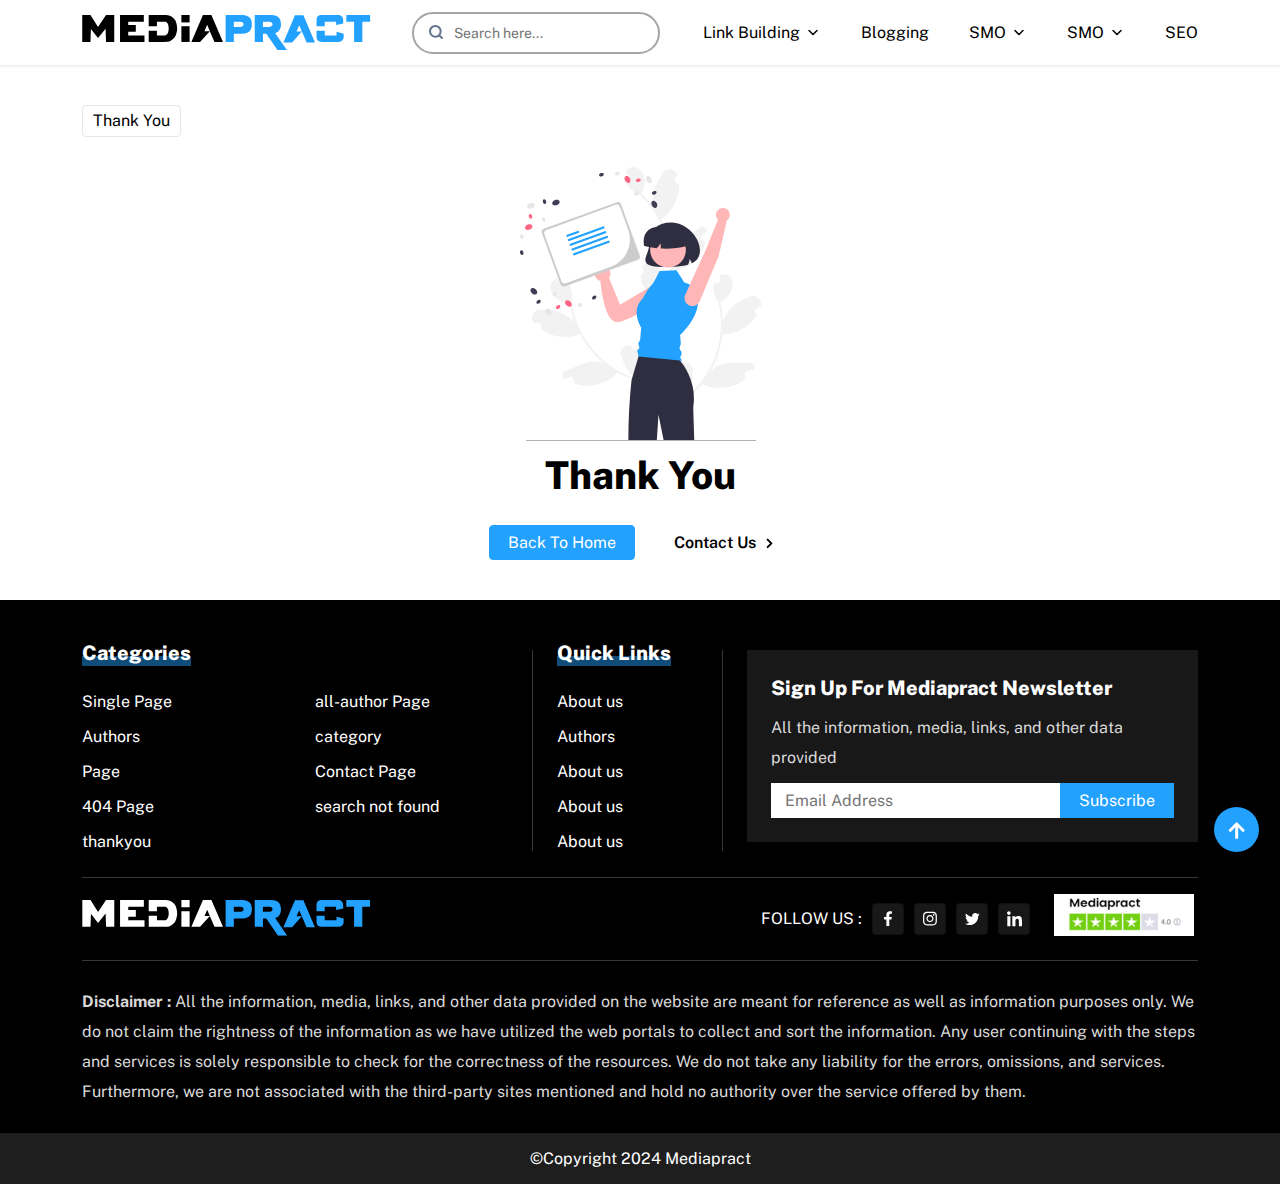
<file: thankyou.html>
<!DOCTYPE html>
<html lang="en">
    <head>
        <meta charset="UTF-8" />
        <meta name="viewport" content="width=device-width, initial-scale=1.0" />
        <title>Home Page</title>

        <!-- preload fonts -->
        <link rel="preload" href="assets/fonts/public-sans-v15-latin-regular.woff2" as="font" type="font/otf" crossorigin />
        <link rel="preload" href="assets/fonts/public-sans-v15-latin-600.woff2" as="font" type="font/otf" crossorigin />
        <link rel="preload" href="assets/fonts/public-sans-v15-latin-700.woff2" as="font" type="font/otf" crossorigin />
        <link rel="preload" href="assets/fonts/public-sans-v15-latin-800.woff2" as="font" type="font/otf" crossorigin />

        <link rel="stylesheet" href="./assets/css/layout.css" />
        <link rel="stylesheet" href="./assets/css/style.css" />

        <style>
            @font-face {
                font-display: swap;
                font-family: "Public Sans";
                font-style: normal;
                font-weight: 400;
                src: url("assets/fonts/public-sans-v15-latin-regular.woff2") format("woff2");
            }
            /* public-sans-600 - latin */
            @font-face {
                font-display: swap;
                font-family: "Public Sans";
                font-style: normal;
                font-weight: 600;
                src: url("assets/fonts/public-sans-v15-latin-600.woff2") format("woff2");
            }
            /* public-sans-700 - latin */
            @font-face {
                font-display: swap;
                font-family: "Public Sans";
                font-style: normal;
                font-weight: 700;
                src: url("assets/fonts/public-sans-v15-latin-700.woff2") format("woff2");
            }
            /* public-sans-800 - latin */
            @font-face {
                font-display: swap;
                font-family: "Public Sans";
                font-style: normal;
                font-weight: 800;
                src: url("assets/fonts/public-sans-v15-latin-800.woff2") format("woff2");
            }
        </style>
    </head>

    <body>
        <!-- header start -->
        <header>
            <div class="container">
                <a href="index.html" id="dp-logo">
                    <img class="img-fluid" src="assets/img/medipract-logo.svg" alt="" />
                </a>

                <form action="#" class="search-form">
                    <button type="submit" class="search-btn">
                        <svg xmlns="http://www.w3.org/2000/svg" width="16" height="16" viewBox="0 0 16 16" fill="none">
                            <path d="M7.333 12.667A5.333 5.333 0 1 0 7.333 2a5.333 5.333 0 0 0 0 10.667ZM14 14l-2.9-2.9" stroke-width="2" stroke-linecap="round" stroke-linejoin="round"></path>
                        </svg>
                    </button>
                    <input type="search" placeholder="Search here..." required="" />
                </form>
                <nav>
                    <ul>
                        <li class="mega-menu-dropdown dropdown">
                            <a href="contact.html" class="active"> Link Building </a>
                            <div class="mega-dropdown">
                                <div class="row">
                                    <div class="col-lg-6">
                                        <div class="h6">PR</div>
                                        <div class="mega-menu">
                                            <a href="#" class="fs-6">News</a>
                                            <a href="#" class="fs-6">Social Media</a>
                                            <a href="#" class="fs-6">Internet</a>
                                            <a href="#" class="fs-6">Gadgets</a>
                                            <a href="#" class="fs-6">Tech</a>
                                            <a href="#" class="fs-6">Gaming</a>
                                            <a href="#" class="fs-6">Gadgets</a>
                                            <a href="#" class="fs-6">Tech</a>
                                            <a href="#" class="fs-6">Gaming</a>
                                            <a href="#" class="fs-6">Gadgets</a>
                                            <a href="#" class="fs-6">Tech</a>
                                            <a href="#" class="fs-6">Gaming</a>
                                        </div>
                                    </div>
                                    <div class="col-lg-3">
                                        <div class="h6">Campaign</div>
                                        <div class="list-group mega-menu">
                                            <a href="#" class="fs-6">News</a>
                                            <a href="#" class="fs-6">Social Media</a>
                                            <a href="#" class="fs-6">Internet</a>
                                            <a href="#" class="fs-6">Gadgets</a>
                                            <a href="#" class="fs-6">Tech</a>
                                            <a href="#" class="fs-6">Gaming</a>
                                        </div>
                                    </div>
                                    <div class="col-lg-3">
                                        <div class="h6">Other Services</div>
                                        <div class="list-group mega-menu">
                                            <a href="#" class="fs-6">News</a>
                                            <a href="#" class="fs-6">Social Media</a>
                                            <a href="#" class="fs-6">Internet</a>
                                            <a href="#" class="fs-6">Gadgets</a>
                                            <a href="#" class="fs-6">Tech</a>
                                            <a href="#" class="fs-6">Gaming</a>
                                        </div>
                                    </div>
                                </div>
                            </div>
                        </li>

                        <li>
                            <a href="#"> Blogging </a>
                        </li>
                        <li class="dropdown">
                            <a href="#"> SMO </a>
                            <ul>
                                <li>
                                    <a href="#">Top 10</a>
                                </li>
                                <li>
                                    <a href="#">HTML &amp; CSS</a>
                                </li>
                                <li>
                                    <a href="#">JavaScript</a>
                                </li>
                                <li>
                                    <a href="#">PHP &amp; MySQL</a>
                                </li>
                            </ul>
                        </li>
                        <li class="dropdown">
                            <a href="#"> SMO </a>
                            <ul>
                                <li>
                                    <a href="#">Top 10</a>
                                </li>
                                <li>
                                    <a href="#">HTML &amp; CSS</a>
                                </li>
                                <li>
                                    <a href="#">JavaScript</a>
                                </li>
                                <li>
                                    <a href="#">PHP &amp; MySQL</a>
                                </li>
                            </ul>
                        </li>
                        <li>
                            <a href="#"> SEO </a>
                        </li>
                        <div class="cancel-btn">
                            <svg fill="#000" xmlns="http://www.w3.org/2000/svg" height="20" width="20" viewBox="0 0 384 512">
                                <path
                                    d="M342.6 150.6c12.5-12.5 12.5-32.8 0-45.3s-32.8-12.5-45.3 0L192 210.7 86.6 105.4c-12.5-12.5-32.8-12.5-45.3 0s-12.5 32.8 0 45.3L146.7 256 41.4 361.4c-12.5 12.5-12.5 32.8 0 45.3s32.8 12.5 45.3 0L192 301.3 297.4 406.6c12.5 12.5 32.8 12.5 45.3 0s12.5-32.8 0-45.3L237.3 256 342.6 150.6z"
                                ></path>
                            </svg>
                        </div>
                    </ul>
                </nav>
                <div class="toggle-slide-btn">
                    <svg fill="#fff" width="20" height="20" viewBox="0 0 512 512" xmlns="http://www.w3.org/2000/svg">
                        <path
                            d="M0 96C0 78.3 14.3 64 32 64H416c17.7 0 32 14.3 32 32s-14.3 32-32 32H32C14.3 128 0 113.7 0 96zM64 256c0-17.7 14.3-32 32-32H480c17.7 0 32 14.3 32 32s-14.3 32-32 32H96c-17.7 0-32-14.3-32-32zM448 416c0 17.7-14.3 32-32 32H32c-17.7 0-32-14.3-32-32s14.3-32 32-32H416c17.7 0 32 14.3 32 32z"
                        ></path>
                    </svg>
                </div>
                <div class="mob-search-btn">
                    <svg xmlns="http://www.w3.org/2000/svg" width="16" height="16" viewBox="0 0 16 16" fill="none">
                        <path d="M7.333 12.667A5.333 5.333 0 1 0 7.333 2a5.333 5.333 0 0 0 0 10.667ZM14 14l-2.9-2.9" stroke-width="2" stroke-linecap="round" stroke-linejoin="round"></path>
                    </svg>
                </div>
            </div>
        </header>
        <!-- header start end -->
        <main class="all-page">
            <div class="container">
                <p id="breadcrumbs">
                    <span>
                        <span>
                           Thank You
                        </span>
                    </span>
                </p>

                <div class="message-page text-center">
                    <div class="message-content">
                        <img src="assets/img/thankyou.svg" alt="" class="img-fluid" />
                        <div class="h1">Thank You</div>
                    </div>
                    <div class="dual-button d-flex">
                        <a href="#" class="btn">Back To Home</a>
                        <a href="#" class="link-btn">
                            Contact Us
                            <span>
                                <svg width="7" height="11" viewBox="0 0 7 11" fill="none" xmlns="http://www.w3.org/2000/svg"><path d="m1.625 9.13 3.75-3.75-3.75-3.75" stroke-width="2" stroke-linecap="round" stroke-linejoin="round" /></svg>
                            </span>
                        </a>
                    </div>
                </div>
            </div>
        </main>

        <footer>
            <div class="container">
                <div class="row row-gap">
                    <div class="col-lg-5 col-md-8">
                        <div class="footer-category">
                            <div class="h5">Categories</div>
                            <ul class="grid-50-50">
                                <li><a href="single.html">Single Page</a></li>
                                <li><a href="all-author.html">all-author Page</a></li>
                                <li><a href="author.html">Authors</a></li>
                                <li><a href="category.html">category</a></li>
                                <li><a href="page.html">Page</a></li>
                                <li><a href="contact.html">Contact Page</a></li>
                                <li><a href="404.html">404 Page</a></li>
                                <li><a href="search-not-found.html">search not found</a></li>
                                <li><a href="thankyou.html">thankyou</a></li>
                            </ul>
                        </div>
                    </div>
                    <div class="col-lg-2 col-md-4">
                        <div class="footer-category">
                            <div class="h5">Quick Links</div>
                            <ul class="grid">
                                <li><a href="#">About us</a></li>
                                <li><a href="#">Authors</a></li>
                                <li><a href="#">About us</a></li>
                                <li><a href="#">About us</a></li>
                                <li><a href="#">About us</a></li>
                            </ul>
                        </div>
                    </div>
                    <div class="col-lg-5">
                        <div class="newsletter">
                            <div class="h5">Sign up for Mediapract Newsletter</div>
                            <p>All the information, media, links, and other data provided</p>
                            <form action="" class="footer-form">
                                <input type="email" name="" id="" placeholder="Email Address" />
                                <button type="submit" class="btn">Subscribe</button>
                            </form>
                        </div>
                    </div>
                </div>
                <div class="mid-footer">
                    <a href="index.html">
                        <img class="logo-second img-fluid" src="assets/img/mediapract-wht-logo.svg" alt="" />
                    </a>
                    <div class="mid-right">
                        <div class="site-social-links">
                            <span>FOLLOW US :</span>
                            <ul>
                                <li>
                                    <a href="#">
                                        <svg class="vector" width="16" height="16" viewBox="0 0 8 15" fill="none" xmlns="http://www.w3.org/2000/svg">
                                            <path
                                                d="M7.21448 8.02396L7.59933 5.5162H5.19306V3.88883C5.19306 3.20276 5.5292 2.534 6.60689 2.534H7.70082V0.398914C7.70082 0.398914 6.70811 0.229492 5.75897 0.229492C3.77733 0.229492 2.48205 1.4306 2.48205 3.60493V5.5162H0.279297V8.02396H2.48205V14.0863H5.19306V8.02396H7.21448Z"
                                                fill="#000"
                                            ></path>
                                        </svg>
                                    </a>
                                </li>
                                <li>
                                    <a href="#">
                                        <svg class="vector" width="16" height="16" viewBox="0 0 14 13" fill="none" xmlns="http://www.w3.org/2000/svg">
                                            <path
                                                d="M6.97237 3.04554C5.25109 3.04554 3.8627 4.43393 3.8627 6.15521C3.8627 7.87649 5.25109 9.26488 6.97237 9.26488C8.69365 9.26488 10.082 7.87649 10.082 6.15521C10.082 4.43393 8.69365 3.04554 6.97237 3.04554ZM6.97237 8.1769C5.86004 8.1769 4.95068 7.27025 4.95068 6.15521C4.95068 5.04017 5.85733 4.13352 6.97237 4.13352C8.08741 4.13352 8.99406 5.04017 8.99406 6.15521C8.99406 7.27025 8.08471 8.1769 6.97237 8.1769ZM10.9346 2.91834C10.9346 3.3216 10.6098 3.64366 10.2092 3.64366C9.80599 3.64366 9.48392 3.31889 9.48392 2.91834C9.48392 2.51779 9.80869 2.19303 10.2092 2.19303C10.6098 2.19303 10.9346 2.51779 10.9346 2.91834ZM12.9941 3.65449C12.9481 2.68289 12.7262 1.82225 12.0144 1.11317C11.3053 0.404087 10.4447 0.182162 9.4731 0.133446C8.47173 0.0766117 5.47031 0.0766117 4.46894 0.133446C3.50005 0.179455 2.63941 0.401381 1.92762 1.11046C1.21583 1.81954 0.996615 2.68018 0.947899 3.65178C0.891065 4.65315 0.891065 7.65456 0.947899 8.65593C0.993908 9.62754 1.21583 10.4882 1.92762 11.1973C2.63941 11.9063 3.49734 12.1283 4.46894 12.177C5.47031 12.2338 8.47173 12.2338 9.4731 12.177C10.4447 12.131 11.3053 11.909 12.0144 11.1973C12.7235 10.4882 12.9454 9.62754 12.9941 8.65593C13.051 7.65456 13.051 4.65586 12.9941 3.65449ZM11.7005 9.73038C11.4894 10.2608 11.0807 10.6695 10.5475 10.8833C9.74915 11.2 7.85466 11.1269 6.97237 11.1269C6.09008 11.1269 4.19289 11.1973 3.3972 10.8833C2.86675 10.6722 2.45808 10.2635 2.24427 9.73038C1.92762 8.93199 2.00069 7.0375 2.00069 6.15521C2.00069 5.27292 1.93033 3.37573 2.24427 2.58004C2.45537 2.04959 2.86404 1.64092 3.3972 1.42711C4.19559 1.11046 6.09008 1.18353 6.97237 1.18353C7.85466 1.18353 9.75186 1.11317 10.5475 1.42711C11.078 1.63821 11.4867 2.04688 11.7005 2.58004C12.0171 3.37843 11.9441 5.27292 11.9441 6.15521C11.9441 7.0375 12.0171 8.9347 11.7005 9.73038Z"
                                                fill="#000"
                                            ></path>
                                        </svg>
                                    </a>
                                </li>
                                <li>
                                    <a href="#">
                                        <svg class="vector" width="16" height="16" viewBox="0 0 15 12" fill="none" xmlns="http://www.w3.org/2000/svg">
                                            <path
                                                d="M13.325 3.20149C13.3338 3.32458 13.3338 3.44769 13.3338 3.57078C13.3338 7.32512 10.4763 11.651 5.25361 11.651C3.64459 11.651 2.1499 11.185 0.892578 10.3761C1.12119 10.4025 1.34098 10.4113 1.57838 10.4113C2.90601 10.4113 4.12818 9.96287 5.10413 9.19793C3.85561 9.17154 2.80931 8.35385 2.44882 7.22842C2.62468 7.25478 2.80052 7.27237 2.98518 7.27237C3.24015 7.27237 3.49515 7.23719 3.73252 7.17567C2.43125 6.91188 1.45527 5.76888 1.45527 4.38847V4.35331C1.83333 4.56433 2.27298 4.69622 2.73895 4.71378C1.97401 4.20381 1.47286 3.33338 1.47286 2.34862C1.47286 1.82109 1.61351 1.3375 1.85971 0.915467C3.25771 2.63877 5.35911 3.76418 7.71544 3.8873C7.67149 3.67628 7.6451 3.45649 7.6451 3.23668C7.6451 1.67161 8.91122 0.396729 10.4851 0.396729C11.3027 0.396729 12.0413 0.739631 12.5601 1.29355C13.2019 1.17046 13.8173 0.933058 14.3625 0.607748C14.1515 1.26719 13.7031 1.82111 13.114 2.17278C13.6855 2.11127 14.2394 1.95297 14.7494 1.73318C14.3626 2.29587 13.8789 2.79702 13.325 3.20149Z"
                                                fill="#000"
                                            ></path>
                                        </svg>
                                    </a>
                                </li>
                                <li>
                                    <a href="#">
                                        <svg class="vector" width="16" height="16" viewBox="0 0 13 13" fill="none" xmlns="http://www.w3.org/2000/svg">
                                            <path
                                                d="M3.58606 12.3539H1.07234V4.25907H3.58606V12.3539ZM2.32785 3.15485C1.52405 3.15485 0.87207 2.48908 0.87207 1.68527C0.87207 1.29917 1.02545 0.928892 1.29846 0.65588C1.57147 0.382868 1.94175 0.229492 2.32785 0.229492C2.71395 0.229492 3.08423 0.382868 3.35724 0.65588C3.63025 0.928892 3.78363 1.29917 3.78363 1.68527C3.78363 2.48908 3.13138 3.15485 2.32785 3.15485ZM12.9941 12.3539H10.4858V8.41341C10.4858 7.47429 10.4668 6.26993 9.17886 6.26993C7.87194 6.26993 7.67166 7.29025 7.67166 8.34575V12.3539H5.16065V4.25907H7.57152V5.36329H7.60671C7.9423 4.72728 8.76207 4.05609 9.9851 4.05609C12.5291 4.05609 12.9968 5.73136 12.9968 7.90731V12.3539H12.9941Z"
                                                fill="#000"
                                            ></path>
                                        </svg>
                                    </a>
                                </li>
                            </ul>
                        </div>
                        <a href="#"><img class="img-fluid" src="assets/img/mediapract-rating.svg" alt="" /></a>
                    </div>
                </div>
                <p>
                    <strong>Disclaimer : </strong>All the information, media, links, and other data provided on the website are meant for reference as well as information purposes only. We do not claim the rightness of the information as we
                    have utilized the web portals to collect and sort the information. Any user continuing with the steps and services is solely responsible to check for the correctness of the resources. We do not take any liability for the
                    errors, omissions, and services. Furthermore, we are not associated with the third-party sites mentioned and hold no authority over the service offered by them.
                </p>
            </div>
            <div class="copyright">©Copyright 2024 Mediapract</div>
        </footer>

        <button id="myBtn" title="scroll-top-button">
            <svg xmlns="http://www.w3.org/2000/svg" width="20" height="20" viewBox="0 0 20 20" fill="#fff">
                <path
                    d="M2.721 10.816 1.905 10a.879.879 0 0 1 0-1.247l7.144-7.146a.879.879 0 0 1 1.247 0l7.142 7.142a.879.879 0 0 1 0 1.247l-.816.816a.882.882 0 0 1-1.261-.015l-4.216-4.425v10.565a.88.88 0 0 1-.882.882H9.087a.88.88 0 0 1-.882-.882V6.372L3.982 10.8a.876.876 0 0 1-1.261.015Z"
                ></path>
            </svg>
        </button>
        <script src="assets/js/script.js"></script>
    </body>
</html>
</file>
<file: assets/css/layout.css>
:root {
  --bs-gutter-x: 1.5rem;
  --bs-gutter-y: 0;
}

.container {
  width: 100%;
  padding-right: calc(var(--bs-gutter-x) * 0.5);
  padding-left: calc(var(--bs-gutter-x) * 0.5);
  margin-right: auto;
  margin-left: auto;
}

.row {
  display: flex;
  flex-wrap: wrap;
  margin-top: calc(-1 * var(--bs-gutter-y));
  margin-right: calc(-0.5 * var(--bs-gutter-x));
  margin-left: calc(-0.5 * var(--bs-gutter-x));
}

.row > * {
  box-sizing: border-box;
  flex-shrink: 0;
  width: 100%;
  max-width: 100%;
  padding-right: calc(var(--bs-gutter-x) * 0.5);
  padding-left: calc(var(--bs-gutter-x) * 0.5);
  margin-top: var(--bs-gutter-y);
}

/* # General
=================================================*/

h6,
.h6,
h5,
.h5,
h4,
.h4,
h3,
.h3,
h2,
.h2,
h1,
.h1 {
  font-weight: 800 !important;
  line-height: 1.5;
  text-transform: capitalize;
}

h1,
.h1 {
  font-size: clamp(1.2rem, calc(1.2rem + 1.5vw), 2.5rem) !important;
}

h2,
.h2 {
  font-size: clamp(1.325rem, calc(1.325rem + 0.9vw), 2rem) !important;
}

h3,
.h3 {
  font-size: clamp(1.3rem, calc(1.3rem + 0.6vw), 1.75rem) !important;
}

h4,
.h4 {
  font-size: clamp(1.275rem, calc(1.275rem + 0.3vw), 1.5rem) !important;
}

h5,
.h5 {
  font-size: 1.25rem !important;
}

h6,
.h6 {
  font-size: 1rem !important;
}

.all-page :is(h2, h3, h4, h5, h6, .h2, .h3, .h4, .h5, .h6) {
  margin-bottom: 15px !important;
}

img,
svg {
  vertical-align: middle;
}

form input {
  width: 100%;
  outline: none;
  border: unset;
}

input,
button,
textarea {
  font-size: 1rem;
}

button {
  cursor: pointer;
  border: unset;
}

figure {
  max-width: 100%;
}

body {
  word-wrap: break-word;
}

.mt-2 {
  margin-top: .5rem !important;
}

/* # Common Class
=================================================*/
.all-page {
  padding-top: 40px;
}

.all-page ul {
  list-style-type: none;
}

.all-page :is(ul, ol):not(.site-social-links ul) {
  padding-left: 1.5rem;
  margin-bottom: 20px;
}

.all-page :is(ul, ol):not(.site-social-links ul) li {
  line-height: 1.7;
  margin-bottom: 15px;
  position: relative;
}

.all-page,
.number-remove {
  counter-reset: term definition;
}

.all-page .number > *:not(a)::before {
  counter-increment: term;
  content: counter(term) ". ";
}

.all-page p,
.all-page .wp-block-image {
  margin-bottom: 20px;
}

.all-page ul li:not(.tableofcontent ul li, .site-social-links ul li)::before {
  position: absolute;
  left: -25px;
  top: 5px;
  content: "";
  width: 16px;
  height: 16px;
  background-size: cover;
}

.img-fluid {
  max-width: 100%;
  height: auto;
}

.align-items-center {
  align-items: center;
}

.justify-content-between {
  justify-content: space-between !important;
}

.justify-content-center {
  justify-content: center;
}

.d-flex {
  display: flex;
}

.flex-column {
  flex-direction: column;
}

.text-center {
  text-align: center;
}

.img-placeholder {
  aspect-ratio: 16/9;
}

.mb-20 {
  margin-bottom: 20px;
}

.pt-0 {
  padding-top: 0 !important;
}

.p-30 {
  padding: 30px;
}

.h-100 {
  height: 100%;
}

[class*="mediapract-container"] {
  margin-block: clamp(1.5625rem, 0.4464rem + 2.9762vw, 3.125rem);
}

[class*="mediapract-container-bg"] {
  padding: clamp(0.9375rem, 0.3365rem + 2.4038vw, 2.5rem);
  border-radius: 4px;
}

.mediapract-container-1 {
  margin-top: 30px;
}

.mediapract-container-black {
  padding-block: 40px;
}

.row-gap {
  row-gap: 30px;
}

[class*="grid"] {
  display: grid;
  align-items: center;
  gap: 20px;
}

.grid-50-50 {
  grid-template-columns: repeat(2, 1fr);
}

/* # Common Components
=================================================*/

/* Breadcrumbs ___________Starts */
#breadcrumbs {
  margin-bottom: 30px;
}

#breadcrumbs span > span {
  border-radius: 4px;
  padding: 0px 10px;
  display: inline-block;
}

/* Site Cards_____________Starts */
.img-placeholder,
.img-placeholder img {
  border-radius: 8px;
}

.site-content {
  display: flex;
  flex-flow: column;
  gap: 12px;
  flex: 1;
}

.site-content :is(.site-title, p, .big-head, .overlay-title) {
  display: -webkit-box !important;
  text-overflow: ellipsis;
  overflow: hidden;
  -webkit-line-clamp: 2;
  -webkit-box-orient: vertical;
  margin-bottom: 0 !important;
}

.post-meta {
  margin-top: auto;
}

.site-card {
  display: flex;
  flex-flow: column;
  gap: 20px;
  height: 100%;
}

.site-card-bg {
  padding: 16px;
  border: 1px solid #fbfbfb;
  background: white;
  border-radius: 4px;
}

.site-title {
  font-size: 17px;
  font-weight: 800;
  line-height: 28px;
  display: block;
}

.site-title:hover,
.big-head:hover {
  text-decoration: underline;
  color: var(--gradient);
}

.big-head {
  font-size: clamp(1.0625rem, 0.3929rem + 1.7857vw, 2rem);
  line-height: clamp(1.75rem, 0.9464rem + 2.1429vw, 2.875rem);
  font-weight: 800;
}

.subhead {
  font-size: 22px;
  line-height: 34px;
  font-weight: 700;
}

.category-title {
  text-transform: uppercase;
}

.auth-name,
.category-title,
.date {
  width: fit-content;
  display: flex;
  font-size: 14px;
  color: #8a8a8a;
}

.auth-name {
  gap: 5px;
}
.auth-name a {
  font-weight: 600;
}

.date {
  position: relative;
}
.date::before {
  content: "-";
  display: inline-block;
  padding-inline: 8px;
}

/*Separator_____________Start*/
.seperator {
  display: flex;
  align-items: center;
  justify-content: space-between;
  position: relative;
  margin-bottom: 30px;
  gap: 10px;
}

/*Sep button_____________Start*/
.sep-btn {
  display: inline-block;
  text-transform: capitalize;
}

/* border-bottom _____________Start */

.border-bottom:first-child {
  padding-top: 0 !important;
}

.border-bottom {
  padding: 20px 0;
  border-bottom: 1px solid #e3e3e3;
}

.mediapract-container-4 .row [class*="col"] .row [class*="col"]:last-of-type .border-bottom {
  padding-bottom: 0 !important;
  border: unset;
}

/* # Header
=================================================*/
header {
  height: 65px;
  display: flex;
  width: 100%;
  transition: all 0.5s ease;
  top: 0;
  left: 0;
}

.sticky-header {
  position: sticky;
  top: 0;
  left: 0;
  z-index: 1000;
}

header > .container {
  gap: 40px;
  display: flex;
  align-items: center;
  justify-content: space-between;
  position: relative;
  user-select: none;
}

#dp-logo img,
.logo-second {
  width: 290px;
}

nav {
  margin-left: auto;
}

header nav ul {
  display: flex;
  align-items: center;
  list-style-type: none;
  gap: 40px;
}

header ul li {
  position: relative;
  white-space: nowrap;
  display: flex;
  align-items: center;
  gap: 5px;
}

header ul li > ul > li {
  padding: 10px 15px;
}

header ul li:last-of-type {
  margin-right: 0px;
}

header nav ul li a {
  position: relative;
  display: inline-block;
}

header ul .dropdown ul {
  display: block;
  left: -40px;
  top: 45px;
}
header ul .dropdown ul,
.mega-menu-dropdown .mega-dropdown {
  visibility: hidden;
  position: absolute;
  margin: 0;
  padding: 10px;
  z-index: 99;
  transition: all 0.3s;
  transform-origin: top;
  transform: scale(0);
}

.mega-menu-dropdown .mega-dropdown {
  display: flex;
  left: 0;
  top: 66px;
  width: 100%;
}

.dropdown ul .dropdown {
  position: relative;
}

.dropdown::after,
.dropdown .dropdown::after,
.dropdown ul .dropdown::after,
.mega-menu-dropdown::after {
  display: flex;
  content: "";
  width: 16px;
  height: 16px;
  transition: transform 0.3s ease;
  cursor: pointer;
}

header ul .dropdown ul .dropdown ul {
  position: absolute;
  left: calc(100% + 20px);
  top: 10px;
}

.toggle-slide-btn,
.cancel-btn {
  display: none;
}

header .search-btn,
header .mob-search-btn {
  cursor: pointer;
  stroke: var(--color);
  fill: var(--color);
  margin-bottom: 3px;
}

.mob-search-btn {
  display: none;
}

.search-form {
  transition: all 0.3s ease;
  display: flex;
  align-items: center;
  padding: 8px 14px;
  border-radius: 40px;
  border: 2px solid #32323270;
}

.search-form input {
  width: 200px;
  height: 100%;
  border: none;
  outline: none;
  padding-left: 10px;
}
.search-form:focus-visible {
  border: 1px solid black;
}

.search-form .search-btn {
  cursor: pointer;
}

header .search-bar-show {
  transition: all 0.3s ease;
  z-index: 10;
  transform: scaleY(1);
}

.show-ul {
  transform: translate(0%);
  overflow-y: auto;
}

.toggleBtn {
  padding: 10px 20px;
}

/* # Home Page
=================================================*/
.number .h5 {
  margin-bottom: 0 !important;
}

/* overlay card start */
.overlay-card {
  position: relative;
  height: 100%;
}
.overlay-card .site-content {
  position: absolute;
  bottom: 30px;
  padding-inline: clamp(1.25rem, 0.8036rem + 1.1905vw, 1.875rem);
  z-index: 1;
}
.overlay-card .img-placeholder{
  width: 100%;
  height: 100%;
}

.overlay-card .img-placeholder img {
  height: 100%;
  object-fit: cover;
  width: 100%;
}

.overlay-card .img-placeholder ::before {
  content: " ";
  height: 100%;
  left: 0;
  position: absolute;
  top: 0;
  width: 100%;
  z-index: 1;
}
/* overlay card end */

/* # Single Page
=================================================*/

/* Blog header _____________start */
.blog-header {
  display: flex;
  flex-direction: column;
  gap: 25px;
  margin-bottom: 50px;
}

.blog-header #breadcrumbs {
  margin-bottom: 0;
}

.auth-meta img {
  height: 40px;
}

/* table of contents start */
.sidebar-menu-class {
  position: relative;
  right: 0;
  width: 100%;
}
/* 
.sidebar-menu-class:before {
  content: "";
  height: 69px;
  left: 1px;
  position: absolute;
  top: 1px;
  width: 95%;
  z-index: 10;
} */

.sidebar-menu-class ul.table-list {
  height: 600px;
  overflow-y: scroll;
  /* padding: clamp(0rem, -2.4554rem + 6.5476vw, 3.4375rem) 1px 1px; */
  position: relative;
  padding-left: 0px !important;
}

.sidebar-menu-class ul.table-list ul{
  padding-left: 0px !important;
  margin-bottom: 0;
}
.sidebar-menu-class ul.table-list ul li{
  padding-left: 36px;
}

.sidebar-menu-class ul.table-list li::before{
  display: none;
}

.sidebar-menu-class ul li {
  margin-bottom: 0;
  padding: 5px 0px;
}

/* .sidebar-menu-class .table-h {
  align-items: center;
  display: flex;
  height: 54px;
  position: absolute;
  width: 100%;
  z-index: 10;
} */
.table-h svg{
  cursor: pointer;
}
/* #icon-position {
  margin-left: 14px;
  margin-right: 0;
  opacity: 0;
  visibility: none;
} */

/* .table-ribbon:before {
  content: "";
  left: -15px;
  position: absolute;
  top: 55px;
} */
/* table of contents end */

/* Blog Contents _____________start */

/* table */
table {
  width: 100%;
}

table tr:first-child th {
  height: 45px;
  padding: 16px;
}

table tr td {
  padding: 10px;
  text-align: center;
}

/* related post */
blockquote {
  padding: 25px;
  position: relative;
  border-radius: 8px;
}

blockquote::before {
  position: absolute;
  content: "";
  width: 90px;
  height: 45px;
  left: 20px;
  top: 20px;
}

/* pros-cons */
.digiplan-widget-pc-container{
  align-items: flex-start;
  margin-bottom: 30px;
}

.digital-pc-header {
  padding: 10px 40px;
  display: flex;
  align-items: center;
  position: relative;
}

.digital-pc-header::before {
  position: absolute;
  content: "";
  width: 15px;
  height: 15px;
  left: 0px;
  bottom: -15px;
  clip-path: polygon(0 0, 100% 76%, 100% 0);
}

.digital-pc-body {
  margin-left: 15px;
  position: relative;
  padding: 20px;
}
/* widgets */
.grid-reverse-20 {
  grid-template-columns: 20% auto;
}

.digiplan-widget,.table-responsive,blockquote{
  margin-bottom: 30px;
}

.widget-content .site-card{
  display: grid;
}

.widget-heading {
  padding: 10px 20px;
  width: fit-content;
  display: flex;
  gap: 10px;
}

.widget-heading::before {
  content: "";
  width: 20px;
  height: 21px;
}

.widget-content::before {
  content: "";
  position: absolute;
  width: calc(100% + 2px);
  height: 3px;
  left: -1px;
  top: 0px;
}

.widget-content {
  padding: 25px;
  position: relative;
}

:is(.author-content, .accordion-content, .page-content, .widget-content, .digital-pc-body, blockquote, .toc-body, ul, ol)>*:last-child {
  margin-bottom: 0 !important;
}

.widget-content .border-bottom:last-child {
  padding-bottom: 0 !important;
  border-bottom: unset;
}
/* Accordians faq */
.accordions details[open] > summary::after {
  transform: rotate(-90deg);
}

.accordions summary {
  display: flex;
  cursor: pointer;
  padding: 15px;
  position: relative;
  gap: 10px;
}

.accordions summary a {
  display: contents;
}

.accordions summary:not(:last-child) {
  margin-bottom: 10px;
}

.accordions summary::after {
  content: "";
  width: 16px;
  height: 16px;
  transition: all 0.5s ease;
  margin-left: auto;
  flex: none;
}

.accordion-content {
  transition: all 0.5s;
  padding: 20px;
  margin: 15px 20px;
}

/* # Footer
=================================================*/
.mail span {
  margin: 0px 5px;
}

/* # Scroll top button
=================================================*/
#myBtn {
  position: fixed;
  bottom: 48px;
  height: 45px;
  width: 45px;
  right: 21px;
  z-index: 12;
  border-radius: 50%;
  border: unset;
  cursor: pointer;
}

/* footer start */
footer {
  margin-top: 40px;
  padding-top: 50px;
}

footer > .container,
.footer-category,
footer {
  display: flex;
  flex-direction: column;
  gap: 26px;
}

footer .footer-category ul {
  gap: 16px !important;
}

footer ul {
  list-style: none;
}

.footer-category .h5 {
  width: fit-content;
}

/* social media start*/
.site-social-links {
  display: inline-flex;
  align-items: center;
  gap: 10px;
}

.site-social-links ul {
  display: flex;
  align-items: center;
  list-style-type: none;
  gap: 10px;
}

.site-social-links ul li a {
  width: 32px;
  height: 32px;
  display: flex;
  justify-content: center;
  align-items: center;
}

/* social media end*/

.copyright {
  padding-block: 16px;
  text-align: center;
}

.newsletter {
  padding: clamp(0.625rem, 0.2404rem + 1.5385vw, 1.625rem);
  display: flex;
  flex-direction: column;
  gap: 10px;
}

.mid-footer {
  display: flex;
  align-items: center;
  justify-content: space-between;
  flex-wrap: wrap;
  padding-block: 16px;
  row-gap: 16px;
}

.mid-right {
  display: flex;
  gap: 20px;
  flex-wrap: wrap;
}

.footer-form {
  display: flex;
}

.footer-form input {
  padding: 6px 14px;
}

.btn {
  padding: 7px 18px;
  width: fit-content;
}

/* footer end */

/* # Responsive Code
=================================================*/

@media (min-width: 576px) {
  .container {
      max-width: 540px;
  }
}

@media (min-width: 768px) {
  .grid-50-50 .border-bottom {
      border: unset !important;
      padding: 0 !important;
  }

  .container {
      max-width: 720px;
  }

  .col-md-2 {
      flex: 0 0 auto;
      width: 16.66666667%;
  }

  .col-md-3 {
      flex: 0 0 auto;
      width: 25%;
  }

  .col-md-4 {
      flex: 0 0 auto;
      width: 33.33333333%;
  }

  .col-md-5 {
      flex: 0 0 auto;
      width: 41.66666667%;
  }

  .col-md-6 {
      flex: 0 0 auto;
      width: 50%;
  }

  .col-md-7 {
      flex: 0 0 auto;
      width: 58.33333333%;
  }

  .col-md-8 {
      flex: 0 0 auto;
      width: 66.66666667%;
  }

  .col-md-9 {
      flex: 0 0 auto;
      width: 75%;
  }

  .col-md-10 {
    flex: 0 0 auto;
    width: 83.33333333%;
  }

  .col-md-12 {
      flex: 0 0 auto;
      width: 100%;
  }
}

@media (min-width: 992px) {
  .container {
      max-width: 960px;
  }

  .col-lg-2 {
      flex: 0 0 auto;
      width: 16.66666667%;
  }

  .col-lg-3 {
      flex: 0 0 auto;
      width: 25%;
  }

  .col-lg-4 {
      flex: 0 0 auto;
      width: 33.33333333%;
  }

  .col-lg-5 {
      flex: 0 0 auto;
      width: 41.66666667%;
  }

  .col-lg-6 {
      flex: 0 0 auto;
      width: 50%;
  }

  .col-lg-7 {
      flex: 0 0 auto;
      width: 58.33333333%;
  }

  .col-lg-8 {
      flex: 0 0 auto;
      width: 66.66666667%;
  }

  .col-lg-9 {
      flex: 0 0 auto;
      width: 75%;
  }

  .col-lg-12 {
      flex: 0 0 auto;
      width: 100%;
  }
  .col-lg-10 {
      flex: 0 0 auto;
      width: 83.33333333%;
  }
}

@media (min-width: 1200px) {
  .container {
      max-width: 1140px;
  }
}

@media screen and (min-width: 768px) and (max-width: 1023px) {
  header ul .dropdown ul .dropdown ul {
      left: 0%;
      top: 30px;
  }

  .dropdown::after {
      right: 33px;
  }
}

@media screen and (min-width: 1023px) {
  header .dropdown:hover > ul,
  .mega-menu-dropdown:hover > .mega-dropdown {
      transform: scale(1);
      visibility: visible;
      opacity: 1;
  }
}

@media (min-width: 1400px) {
  .container-xxl,
  .container-xl,
  .container-lg,
  .container-md,
  .container-sm,
  .container {
      max-width: 1320px;
  }
}
</file>
<file: assets/css/style.css>
* {
  margin: 0;
  padding: 0;
  box-sizing: border-box;
  font-family: "Public Sans";
}

:root {
  --primary-color: #fff;
  --secondary-color: #c7c5c52b;
  --color: #000;

  --hover: rgba(19, 204, 98, 1);
  --hover-1: rgba(1, 125, 171, 1);
  --gradient: #22a1ff;

  scroll-behavior: smooth;
}

.dropdown::after,
.seperator::before,
.mail svg path,
.site-social-links svg path,
.toggle-slide-btn svg,
.contact-mail svg,
.mega-menu-dropdown::after {
  filter: invert(1) !important;
}

.show-ul .dropdown::after,
.dropdown .dropdown::after {
  filter: invert(0) !important;
}

.invert-filter::before {
  filter: invert(1);
}


/* mega menu */
.mega-menu-dropdown {
  position: static;
}

/* main */
.mega-dropdown ul {
  flex-direction: column;
  width: 100%;
  align-items: flex-start;
  gap: 20px;
}

/* second menu */
.mega-menu a {
  width: 50%;
  float: left;
}

.list-group {
  display: flex;
  flex-direction: column;
}
.mega-dropdown .row {
  row-gap: 16px;
}

.mega-dropdown a,
.h6 {
  padding: 10px 15px;
}

/* # General
=================================================*/
body {
  background-color: var(--primary-color);
  color: var(--color);
}

a {
  color: var(--color);
  transition: all 0.5s;
  text-decoration: none;
}

p {
  line-height: 30px;
}

/* # Common Class
=================================================*/
[class*="mediapract-container-bg"],
.bg-color-card {
  background-color: #e9ebf34d;
}

.all-page ul li:not(.tableofcontent ul li, .site-social-links ul li)::before,
.accordions summary::after,
.play::before {
  background: url("data:image/svg+xml,%3Csvg xmlns='http://www.w3.org/2000/svg' width='17' height='17' viewBox='0 0 17 17' fill='none'%3E%3Cpath d='m6.415 12.858 4-4-4-4' stroke='%230284A4' stroke-width='2' stroke-linecap='round' stroke-linejoin='round'/%3E%3C/svg%3E")
      no-repeat;
}

.all-page :is(p, li, h2, h3, h4, h5, h6, summary):not(#breadcrumbs, .site-social-links ul li) a {
  border-bottom: 2px solid var(--hover-1);
  transition: all 0.3s;
  color: var(--hover-1);
  font-weight: 600;
}

.all-page :is(p, li, h2, h3, h4, h5, h6, summary):not(#breadcrumbs, .tableofcontent ul li, .site-social-links ul li) a:hover {
  border-bottom: none;
  transition: all 0.3s;
}

.img-placeholder {
  background-color: #c7c7c7;
}

:is(.auth-name a, .category-title):hover {
  text-decoration: underline;
}

.category-title {
  color: var(--gradient);
  font-weight: 600;
}

/* # Common Components
=================================================*/
/* Breadcrumbs ___________Starrts */
#breadcrumbs span span {
  border: 1px solid #e7e7e7;
}

/*Separator_____________Start*/

.seperator div {
  font-size: 40px;
  font-weight: 700;
  border-bottom: 10px solid #22a1ff78;
  line-height: 20px;  
}

.seperator::before {
  filter: invert(1) !important;
}

/*Sep button_____________Start*/
.sep-btn {
  color: var(--gradient);
  font-weight: 600;
  text-decoration: underline;
}
.sep-btn svg {
  border: 1px solid var(--gradient);
  height: 30px;
  width: 30px;
  display: inline-block;
  border-radius: 50%;
  padding: 8px;
  fill: var(--gradient);
  margin-left: 10px;
  transition: all 0.2s;
  transform: rotate(322deg);
}

.sep-btn:hover svg {
  background-color: var(--gradient);
  fill: var(--primary-color);
}

/* Social Icons _____________Start*/
.site-social-links ul li a {
  border: 1px solid rgba(0, 0, 0, 0.3);
}

.site-social-links ul li a:hover {
  background: var(--gradient);
  border: 2px solid transparent;
}

/* border-bottom _____________Start */
.border-bottom:not(:first-child) {
  border-top: 1px solid rgba(217, 217, 217, 0.2);
}

/* gradient border */

/* # Header
=================================================*/
header {
  background-color: var(--primary-color);
  box-shadow: 0px 0px 4px 0px hsla(0, 0%, 0%, 0.15);
}

header ul .dropdown ul,
.mega-menu-dropdown .mega-dropdown {
  background: #fff;
  box-shadow: 0px 0px 30px rgba(127, 137, 161, 0.25);
}

header ul li ul a {
  color: #000 !important;
}

.dropdown::after,
.dropdown .dropdown::after,
.mega-menu-dropdown::after,
.mega-menu-dropdown.dropdown::after {
  background-image: url("data:image/svg+xml,%3Csvg width='16' height='16' viewBox='0 0 16 16' fill='none' xmlns='http://www.w3.org/2000/svg'%3E%3Cpath d='m4 5.588 4 4 4-4' stroke='%23fff' stroke-width='1.5' stroke-linecap='round' stroke-linejoin='round'/%3E%3C/svg%3E");
}

.dropdown ul .dropdown::after {
  background-image: url("data:image/svg+xml,%3Csvg width='16' height='16' viewBox='0 0 16 16' fill='none' xmlns='http://www.w3.org/2000/svg'%3E%3Cpath d='m4 5.588 4 4 4-4' stroke='%23000' stroke-width='1.5' stroke-linecap='round' stroke-linejoin='round'/%3E%3C/svg%3E");
}

.search-form input {
  font-size: 14px;
  color: var(--color);
  background: transparent;
}

.search-form .search-btn {
  fill: var(--color);
  background: transparent;
}
.search-btn svg {
  stroke: #64748b;
}

/* # Home page
=================================================*/

/* overlay card start */
.mediapract-container-black {
  background-color: var(--color);
}

.mediapract-container-black > * {
  --color: var(--primary-color);
}

.mediapract-container-black .seperator div {
  color: var(--primary-color);
}

.overlay-card .site-content {
  border-radius: 4px;
}

.overlay-title {
  font-size: clamp(1.125rem, 0.8125rem + 0.8333vw, 1.5625rem);
  font-weight: 700;
  line-height: 1.5;
}
.overlay-title:hover {
  text-decoration: underline;
}

.overlay-card .img-placeholder img {
  transition: all 0.8s ease-in-out;
}

.overlay-card .img-placeholder ::before {
  background: linear-gradient(180deg, #00000014 0, rgb(0 0 0 / 29%) 27%, rgb(0 0 0 / 76%) 90%);
}
/* overlay card end */

/* # Single Page
=================================================*/

/* Blog header _____________start */
.auth-meta img {
  border-radius: 50%;
}
/* Blog header _____________end */

/* table of content start */
.sidebar-main{
  position: sticky;
  top: 85px;
}
.sidebar-menu-class {
  background-color: #fff;
  transition: .3s;
  border: 1px solid #ccc;
  border-radius: 8px;
}
/* .sidebar-menu-class:before {
  background: #fff;
} */

/* .sidebar-menu-class ul.table-list {
  border: 1px solid #ccc;
} */

.sidebar-menu-class ul.table-list li {
  list-style: none;
  transition: .3s;
  padding:15px 15px 15px 24px;
  margin-bottom: 0px !important;
}

.sidebar-menu-class ul li {
  border-left: 4px solid hsla(0, 0%, 100%, 0);
  font-size: 15px;
  line-height: 1.6;
}

/* .sidebar-menu-class .table-h {
  background-color: #0065b3;
  color: #fff;
  font-weight: 600;
  font-size: 18px;
} */
.table-h{
  font-size: 20px;
  font-weight: 600;
  padding: 16px;
  display: flex;
  align-items: center;
  gap: 12px;
  border-bottom: 1px solid #ccc;
}

.sidebar-menu-class ul li a {
  border-bottom: unset !important;
  color: #000 !important;
  font-weight: 600;
}

.table-list::-webkit-scrollbar {
  width: 5px
}

.table-list::-webkit-scrollbar-track {
  border-radius: 10px;
  box-shadow: inset 0 0 5px #c2c2c2
}

.table-list::-webkit-scrollbar-thumb {
  background: #9e9e9e;
  border-radius: 10px
}

.table-list{
  display: block;
}

.table-list.open{
  display: none;
}
/* table of content end */

/* Blog Contents _____________start */

/* table */
table {
  border: 1px solid #c7c5c52b;
}

table tr {
  background-color: var(--secondary-color);
}

table tr:first-child th {
  background: #003950;
  color: #fff;
  border-radius: 4px 4px 0px 0px;
}

/* related post */
blockquote {
  background-color: var(--secondary-color);
}

blockquote::before {
  background: url('data:image/svg+xml, <svg class="div" width="90" height="45" viewBox="0 0 90 45" fill="none" xmlns="http://www.w3.org/2000/svg"><path d="M42.922 42.254c2.494-4.32 5.455-8.88 8.884-13.68 3.428-4.8 7.09-9.66 10.987-14.58 3.896-4.92 7.637-9.54 11.221-13.86h15.43c-2.65 4.68-5.456 9.66-8.417 14.94-2.805 5.28-5.532 10.44-8.182 15.48-2.493 4.92-4.675 9.48-6.546 13.68H43.857l-.935-1.98Zm-42.78 0c2.493-4.32 5.376-8.88 8.65-13.68 3.428-4.8 7.012-9.66 10.753-14.58 3.896-4.92 7.636-9.54 11.22-13.86H46.43c-2.026 3.6-4.13 7.32-6.312 11.16-2.026 3.84-4.052 7.74-6.078 11.7-2.026 3.84-3.974 7.56-5.845 11.16-1.87 3.6-3.506 6.96-4.909 10.08H.843l-.701-1.98Z" fill="%234E77A8" fill-opacity=".15"/></svg>')
      no-repeat center;
}

/* pros-cons */
.digital-pos-container .digital-pc-header {
  background-color: #327b00;
}

.digital-neg-container .digital-pc-header {
  background-color: #ff0000;
}

.digital-pc-header {
  color: #fff;
  font-size: 20px;
  font-weight: 700;
}

.digital-pc-header::before {
  background: #000;
}

.digital-pc-body {
  border: 1px solid #c7c5c52b;
}
/* widgets */
.widget-heading {
  background: var(--gradient);
  color: #fff;
}

.widget-heading {
  border-radius: 0px 16px 0px 0px;
  font-size: 18px;
  font-weight: 700;
}

.note .widget-heading::before {
  background: url('data:image/svg+xml,<svg class="file-text" width="24" height="25" viewBox="0 0 24 25" fill="none" xmlns="http://www.w3.org/2000/svg"><path d="M14 2.666H6a2 2 0 0 0-2 2v16a2 2 0 0 0 2 2h12a2 2 0 0 0 2-2v-12l-6-6Z" stroke="%23fff" stroke-width="2" stroke-linecap="round" stroke-linejoin="round"/><path d="M14 2.666v6h6m-4 5H8m8 4H8m2-8H8" stroke="%23fff" stroke-width="2" stroke-linecap="round" stroke-linejoin="round"/></svg>')
      no-repeat center;
}

.source .widget-heading::before {
  background: url('data:image/svg+xml,<svg class="vector" width="12" height="21" viewBox="0 0 12 21" fill="none" xmlns="http://www.w3.org/2000/svg"><path d="M11.1 7.113H6.773l1.597-5.07c.15-.594-.28-1.18-.87-1.18H2.1a.914.914 0 0 0-.892.813l-1.2 9.375c-.071.562.349 1.062.892 1.062h4.452l-1.73 7.598c-.134.594.3 1.152.875 1.152a.894.894 0 0 0 .78-.468l6.6-11.875c.348-.622-.083-1.407-.777-1.407Z" fill="%23fff"/></svg>')
      no-repeat center;
}

.also-read .widget-heading::before {
  background: url('data:image/svg+xml,<svg class="vector" width="20" height="21" viewBox="0 0 20 21" fill="none" xmlns="http://www.w3.org/2000/svg"><path d="M1.036 19.159c-.57-.03-1.012-.486-1.012-1.032V9.423c0-.595.517-1.069 1.139-1.033.944.053 2.353.178 3.816.465 1.463.288 2.978.74 4.133 1.447a.495.495 0 0 1 .239.427v9.609c0 .377-.413.619-.765.442-2.39-1.204-5.844-1.532-7.55-1.621ZM10 .888a3.726 3.726 0 1 1 0 7.45 3.726 3.726 0 0 1 0-7.45Zm.889 9.414c1.155-.707 2.67-1.159 4.132-1.447a28.701 28.701 0 0 1 3.816-.465c.622-.036 1.139.438 1.139 1.033v8.704c0 .547-.442 1.003-1.012 1.033-1.705.09-5.158.417-7.547 1.62-.353.177-.767-.065-.767-.443v-9.601c0-.175.086-.34.239-.434Z" fill="%23fff" stroke="url(%23a)" stroke-width=".049"/><defs><linearGradient id="a" x1="18.449" y1=".863" x2="-.341" y2="20.538" gradientUnits="userSpaceOnUse"><stop stop-color="%2313CC62"/><stop offset="1" stop-color="%23017DAB"/></linearGradient></defs></svg>')
      no-repeat center;
}

.widget-content {
  border: 1px solid #c7c5c52b;
  border-top: 0;
}

.widget-content::before {
  background: var(--gradient);
}
/* Accordians faq */
.accordions summary {
  background-color: var(--secondary-color);
  border-radius: 8px;
  transition: all 0.2s ease;
  font-weight: 600;
  border: 1px solid rgba(248, 248, 248, 0.1);
}

.accordion-content {
  border-left: 2px solid var(--gradient);
  border-radius: 4px;
}
/* # Footer
=================================================*/

/* # Scroll top button
=================================================*/
#myBtn {
  font-size: 18px;
  background: var(--gradient);
}

/* footer start */
footer {
  background-color: var(--color);
  color: var(--primary-color);
}

.footer-category ul li a {
  --color: var(--primary-color);
}
.footer-category ul li a:hover {
  text-decoration: underline;
}

.footer-category {
  border-right: 1px solid #373737;
}

.footer-category .h5 {
  font-weight: 700;
  border-bottom: 10px solid #22a1ff78;
  line-height: 6px;
}

/* social media start*/
.site-social-links ul li a {
  border-radius: 4px;
  background-color: #181818;
}
/* social media end*/

/* copywrite */
.copyright {
  background-color: #1e1e1e;
}

.newsletter {
  background-color: #181818;
}

.mid-footer {
  border-block: 1px solid #373737;
}

footer p {
  color: #dadada;
}

.btn {
  background-color: var(--gradient);
  color: var(--primary-color);
  transition: all 0.3s;
  border: 1px solid var(--gradient);
  border-radius: 4px;
}
.btn:hover {
  border-color: var(--gradient);
  background-color: transparent;
  color: var(--gradient);
}

.footer-form .btn:hover {
  background-color: transparent;
  border-color: gray;
}

.footer-form .btn {
  border-radius: unset;
  color: var(--primary-color) !important;
}
/* footer end */


/* other pages start*/
.dual-button {
  flex-wrap: wrap;
  gap: 20px;
  align-items: center;
}

.message-page {
  display: flex;
  flex-direction: column;
  gap: 20px;
  align-items: center;
}

.message-content {
  display: flex;
  flex-direction: column;
  gap: 6px;
}

.message-page p {
  margin-bottom: 0;
}

.error404 img {
  margin-inline: auto;
  display: flex;
}
.error404 .h1 {
  font-size: clamp(1.5625rem, 1.4243rem + 2.1674vw, 3.375rem) !important;
}
.error404 .dual-button {
  margin-right: auto;
}

.error404 .row {
  align-items: center;
}
/* other pages end*/

/* author page start */
.auth-card {
  display: flex;
  flex-direction: column;
  align-items: center;
  gap: 16px;
}

.auth-img img {
  width: 120px;
  border-radius: 120px 120px 120px 0;
  box-shadow: 0px 0px 8px rgb(127 137 161 / 26%), 5px -7px 0px -2px #246eb842;
  border: 2px solid var(--primary-color);
}

.auth-content {
  display: flex;
  align-items: center;
  flex-direction: column;
  gap: 10px;
}

.auth-content .h5 {
  margin-bottom: 0 !important;
}

.auth-title {
  font-weight: 800;
  font-size: 18px;
  display: flex;
  gap: 10px;
  align-items: center;
}
.auth-card:hover .auth-title {
  color: var(--gradient);
}

.auth-title svg {
  fill: #666666;
}
.auth-card:hover svg {
  fill: var(--gradient);
}
/* author page end*/

/* # Contact Page Templates start
=================================================*/
.contact-bg {
  background-color: #ecf6f6;
  padding: 25px;
  border-radius: 4px;
}

.contact-mail {
  display: flex;
  flex-direction: column;
  align-items: flex-start;
  gap: 6px;
}
.auth-social-follow {
  font-weight: 800;
  align-items: self-start;
  flex-direction: column;
  display: flex;
  gap: 8px;
}

.auth-social-follow ul {
  display: flex;
  gap: 10px;
  padding-left: 0px !important;
  margin-bottom: 0 !important;
}
.auth-social-follow ul li::before {
  display: none;
}
.auth-social-follow ul li {
  margin-bottom: 0 !important;
}
.auth-social-follow ul li a {
  border-bottom: unset !important;
}

/* # Contact Page Templates end
=================================================*/
.contact-us .message-page {
  background-color: #fdfdfd;
  padding: 30px clamp(1.25rem, 0.3571rem + 2.381vw, 2.5rem);
  gap: 30px;
  border-radius: 4px;
  border: 1px solid #e9ebf0;
}

.contact-form input,
.contact-form textarea {
  border: unset;
  border-bottom: 1px solid #c9c9c9;
  margin-bottom: 20px;
  padding: 10px 1px;
  width: 100%;
  background-color: unset;
}

.contact-us {
  background: url("../img/contact-bg.svg");
  background-repeat: no-repeat;
  background-size: contain;
  background-position-y: bottom;
}

.contact-us .message-content p {
  padding-inline: clamp(0.0625rem, -4.384rem + 6.9544vw, 1.875rem);
}

.link-btn {
  font-weight: 600;
  text-transform: capitalize;
  display: flex;
  align-items: center;
  gap: 10px;
  padding: 7px 18px;
  border: 1px solid transparent;
}
.link-btn:hover {
  border: 1px solid var(--gradient);
  border-radius: 4px;
  color: var(--gradient);
  transition: all 0.3s;
}
.link-btn svg {
  stroke: #020202;
  transition: stroke 0.3s ease;
}
.link-btn:hover svg {
  stroke: var(--gradient);
}


/* single page start */
.post-meta .p-auth-info a img {
  padding: 1px;
  border: 1px solid #0000004f;
}
.rounded-circle {
  border-radius: 50%;
}
.ms-2 {
  margin-left: .5rem !important;
}

.post-meta {
  font-size: 13px;
  margin-bottom: clamp(0rem, -0.7143rem + 1.9048vw, 1rem);
}

.mx-3 {
  margin-left: 1rem !important;
  margin-right: 1rem !important;
}

.p-auth-info:hover>ul {
  border-radius: 30px;
}
#back-to-top.active, .p-auth-info:hover>ul {
  opacity: 1;
  visibility: visible;
}

.p-auth-info ul {
  background: #fff;
  box-shadow: 0 0 30px rgba(127, 137, 161, .25);
  justify-content: center;
  opacity: 0;
  position: absolute;
  right: -8px;
  top: 40px;
  transition: .3s;
  visibility: hidden;
  width: 125px;
  z-index: 1;
}
.col-dashed, .p-auth-info, .wp-np-product-slider {
  position: relative;
} 
.p-0 {
  padding: 0 !important;
}

.p-auth-info ul li {
  list-style: none;
  margin-bottom: 0 !important;
  padding: 5px;
}
.p-auth-info ul li::before {
  display: none;
}

.p-auth-info svg:hover, .search-ion svg {
  fill: var(--gradient);
}

.mb-4 {
  margin-bottom: 1.5rem !important;
}

/* blog author atart */
.written-by {
  margin-bottom: 20px;
  background-color: #f4f4f4;
  padding: 30px 15px;
}
.written-by .author-name a {
  color: #000;
  font-size: 20px;
  font-weight: 700;
}

.author-name, .date-b, .rate_no {
  font-size: 14px;
}

.mb-2 {
  margin-bottom: .5rem !important;
}

.written-by ul li::before{
display: none;
}

.my-2 {
  margin-bottom: .5rem !important;
  margin-top: .5rem !important;
}

.written-by img {
  border: 1px solid var(--gradient);
  box-shadow: 0 0 7px 0 #dadada;
}

.p-1 {
  padding: .25rem !important;
}
/* blog author end */

/* comment start */
.comment-h {
  display: flex;
  align-items: center;
  column-gap: 10px;
  margin-bottom: 28px;
}

.reply-btn {
  border-radius: 30px;
  margin-left: auto;
  font-size: 16px;
}

.fs-20 {
  font-size: 20px;
  font-weight: 700;
}

.cont-field-group input, .cont-field-group textarea {
  border: 1px solid #ccc;
  border-radius: 4px;
  padding: 8px 15px;
  width: 100%;
  font-size: 16px;
}
.mb-3 {
  margin-bottom: 1rem !important;
}

.foot-submit button {
  border-radius: 30px;
}

.mx-0 {
  margin-left: 0 !important;
  margin-right: 0 !important;
}
/* comment end */

.mt-5 {
  margin-top: 3rem !important;
}
/* single page end */


/* single author start */
.p-auth-info a img {
  border: 1px solid #0000004f;
  padding: 4px;
}

.single-aut-d .name {
  color: #000;
  font-size: 35px;
  font-weight: 700;
}

.mb-1 {
  margin-bottom: .25rem !important;
}

.author hr {
  background-color: #8f8f8f;
  border: none;
  height: 1px;
  margin: 20px 0;
  opacity: .25;
  width: 100%;
}
/* single author end */

/* pagination_____________start */

.pagination {
  display: inline-flex;
  justify-content: center;
  position: relative;
  width: 100%
}

.pagination a.page-numbers {
  background: #e7e7e7;
  color: #000
}

.pagination a.page-numbers,.pagination span.page-numbers.current {
  border: none;
  border-radius: 0;
  display: inline-block;
  font-size: 22px;
  font-weight: 500;
  height: 38px;
  line-height: 38px;
  margin: 0 5px;
  padding: 0;
  position: relative;
  text-align: center;
  transition: .3s;
  width: 38px;
  z-index: 1
}

.pagination a.page-numbers:focus,.pagination a.page-numbers:hover {
  background: #fff;
  border: none;
  color: #fff
}

.pagination a.page-numbers:after,.pagination a.page-numbers:before,span.page-numbers.current:after,span.page-numbers.current:before {
  background-color: #22a1ff;
  clip-path: polygon(50% 0,100% 50%,50% 100%,0 50%);
  transition: .3s;
  width: 100%;
  position: absolute;
  z-index: -1;
  left: 0;
  content: ""
}

.pagination a.page-numbers:after,.pagination a.page-numbers:before {
  height: 0;
  top: 0
}

.pagination a.page-numbers:after,span.page-numbers.current:after{
  bottom: 0;
  top: auto
}

.pagination a.page-numbers:focus:after,.pagination a.page-numbers:focus:before,.pagination a.page-numbers:hover:after,.pagination a.page-numbers:hover:before,.pagination span.current:after,.pagination span.current:before,.pagination span.current:hover:after,.pagination span.current:hover:before {
  height: 70%
}

span.page-numbers.current:before {
  top: 0;
}

.screen-reader-text{
  display: none;
}

span.page-numbers.current{
  color:#fff;
}


/* # Responsive Code
=================================================*/
@media screen and (max-width: 1023px) {
  .search-form input header ul li a {
      color: #000;
  }
  .search-form {
      position: absolute;
      top: 64px;
      left: 0px;
      height: 50px;
      width: 100%;
      background-color: var(--gradient);
      border-radius: 0;
      transform: scale(0);
      transform-origin: top;
      border: unset;
  }
  .mob-search-btn {
      display: block;
  }
  .search-form input {
      color: var(--primary-color);
      width: 100%;
  }
  .search-form input::placeholder {
      color: var(--primary-color);
  }
  .search-btn svg {
      stroke: var(--primary-color);
  }

  .site-card {
      display: grid;
  }
  #dp-logo img {
    height: 30px;
  }
  
  #dp-logo {
    order: 2;
    text-align: center;
  }
  .mob-search-btn {
    order: 3;
  }
  header nav {
    margin-left: unset !important;
    position: absolute;
  }
  
  header nav ul {
    position: fixed;
    width: 100%;
    height: 100%;
    top: 0px;
    left: 0%;
    transition: all 0.2s;
    width: 300px;
    padding: 30px;
    z-index: 10;
    transform: translateX(-100%);
    display: block;
    background-color: #fff;
  }
  header nav ul li {
    padding-top: 20px;
  }

  header ul .dropdown ul {
    position: relative;
    height: fit-content;
    width: 100%;
    left: 0%;
    margin-top: 10px;
    top: 0px;
    display: none;
}

.dropdown::after,
.dropdown .dropdown::after {
    background-image: url("data:image/svg+xml,%3Csvg width='16' height='16' viewBox='0 0 16 16' fill='none' xmlns='http://www.w3.org/2000/svg'%3E%3Cpath d='m4 5.588 4 4 4-4' stroke='%23000' stroke-width='1.5' stroke-linecap='round' stroke-linejoin='round'/%3E%3C/svg%3E") !important;
    position: absolute;
    right: 5px;
}

.dropdown::after {
  top: 20px;
}

.dropdown .dropdown::after {
  top: 10px;
}

.dropdown {
  display: block;
}

.cancel-btn {
  position: fixed;
  right: 8%;
  top: 10px;
}

header ul li.showMenu > ul,
.mega-menu-dropdown.showMenu > .mega-dropdown {
  display: block !important;
  visibility: visible;
  opacity: 1;
  transform: translateX(0);
}

header ul li.showMenu::after {
  rotate: 180deg;
}

.toggle-slide-btn {
  display: block;
}

[class*="mediapract-container"] {
  margin-bottom: 40px;
}

.seperator {
  margin-bottom: 25px;
}

.seperator::after {
  content: unset !important;
  position: unset !important;
}

.blog-header > .co-aut {
  display: block;
}

.sidebar {
  order: 1;
  position: static;
}

.blog-content {
  order: 2;
}

.robox-img img {
  position: absolute;
  left: -190px;
  height: 250px;
  transform: translateY(-5px);
}
}

@media screen and (max-width: 992px) {
  .grid-md-30 {
      grid-template-columns: 30% auto;
  }

  .mediapract-container-bg-1 .big-head {
      font-size: 18px !important;
      line-height: 30px !important;
  }

  .mediapract-container-bg-1 .category-title {
      display: none;
  }

  .table-list {
    display: none;
  }
  .table-list.open{
    display: block;
  }
  .sidebar-menu-class .table-h{
    position: relative;
  }
  .sidebar-menu-class ul.table-list{
    height: fit-content;
  }
}

@media screen and (max-width: 600px) {
  .seperator div {
      font-size: 25px;
  }

  .subhead,
  .number .h5 {
      font-size: 18px !important;
      line-height: 30px !important;
  }

  .error-title {
      font-size: 40px;
  }

  .error-page {
      background: unset;
  }

  .search-form input {
      font-size: 15px !important;
  }

  .overlay-card .img-placeholder img {
      height: 350px;
  }

  .grid-md-30 {
      grid-template-columns: auto;
  }

  [class*="mediapract-container-bg"],
  .mediapract-container-black {
      padding-block: 25px;
  }

  .grid-reverse-20{
    grid-template-columns: auto;
  }

  .mediapract-container-bg-1 .category-title {
    display: block;
}

header ul .dropdown ul .dropdown ul {
    position: absolute;
    left: 0%;
    top: 30px;
}

.blog-header,
.page-header {
    margin-bottom: 25px;
}

.widget-content {
    padding: 20px !important;
}

.table-responsive {
    overflow-x: auto;
}

.author-page .h6:first-child {
    margin: 10px 0px;
    display: block;
    text-align: center;
}

.search-form .search-btn {
    right: -20px;
}

.grid-50-50{
  grid-template-columns: auto;
}
}

@media screen and (max-width: 1023px) {
  .mega-menu a {
      width: 100%;
  }
  .mega-menu-dropdown {
      position: relative;
  }
}


.sidebar-menu-class ul li.t-active,.sidebar-menu-class ul li:hover {
  background-color: #a3a3a314;
}

.sidebar-menu-class ul li.t-active{
position: relative;
}
li.t-active ::before,.sidebar-menu-class ul li:hover ::before{
  content: "";
  width: 0;
  height: 0;
  position: absolute;
  left: 6px;
  top: 22px;
  margin-top: 0;
  border-width: 5px 0 5px 8px;
  border-radius: 0;
  border-color: transparent transparent transparent var(--gradient);
  border-style: solid;
}
</file>
